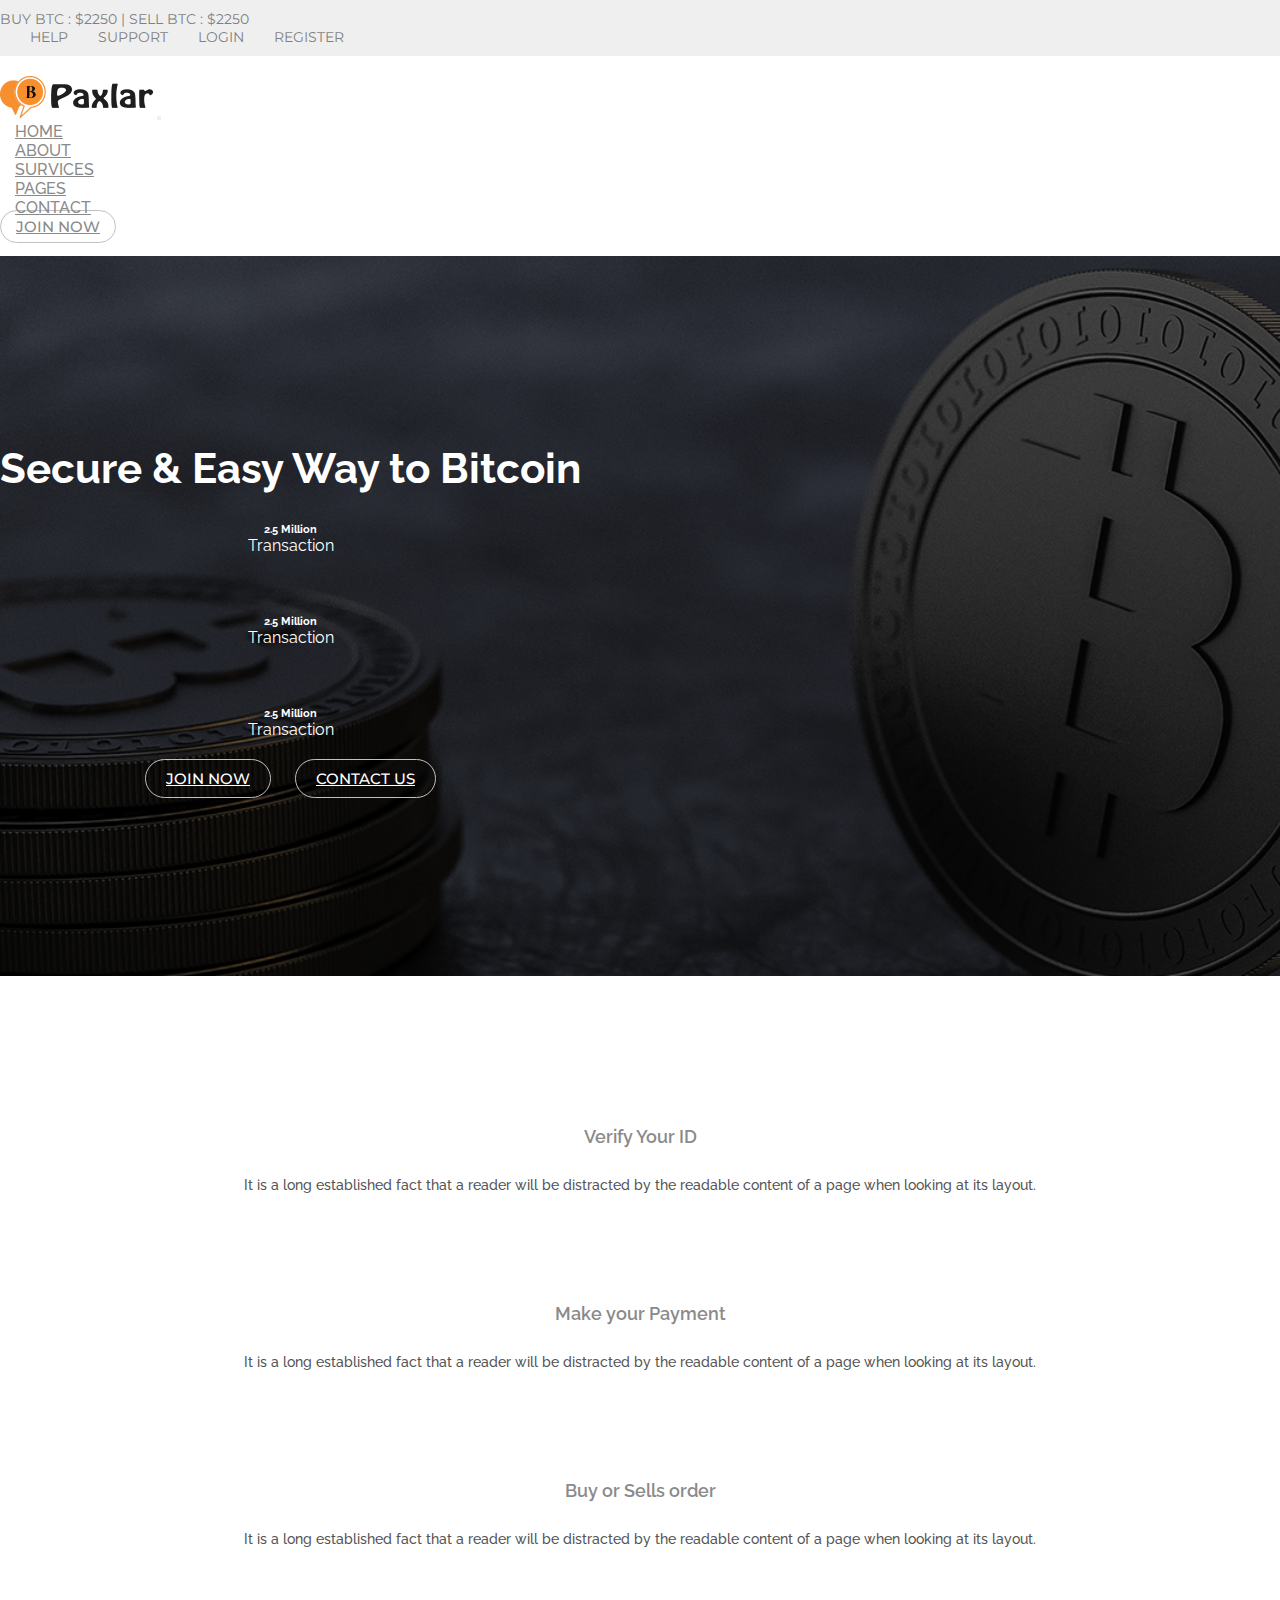
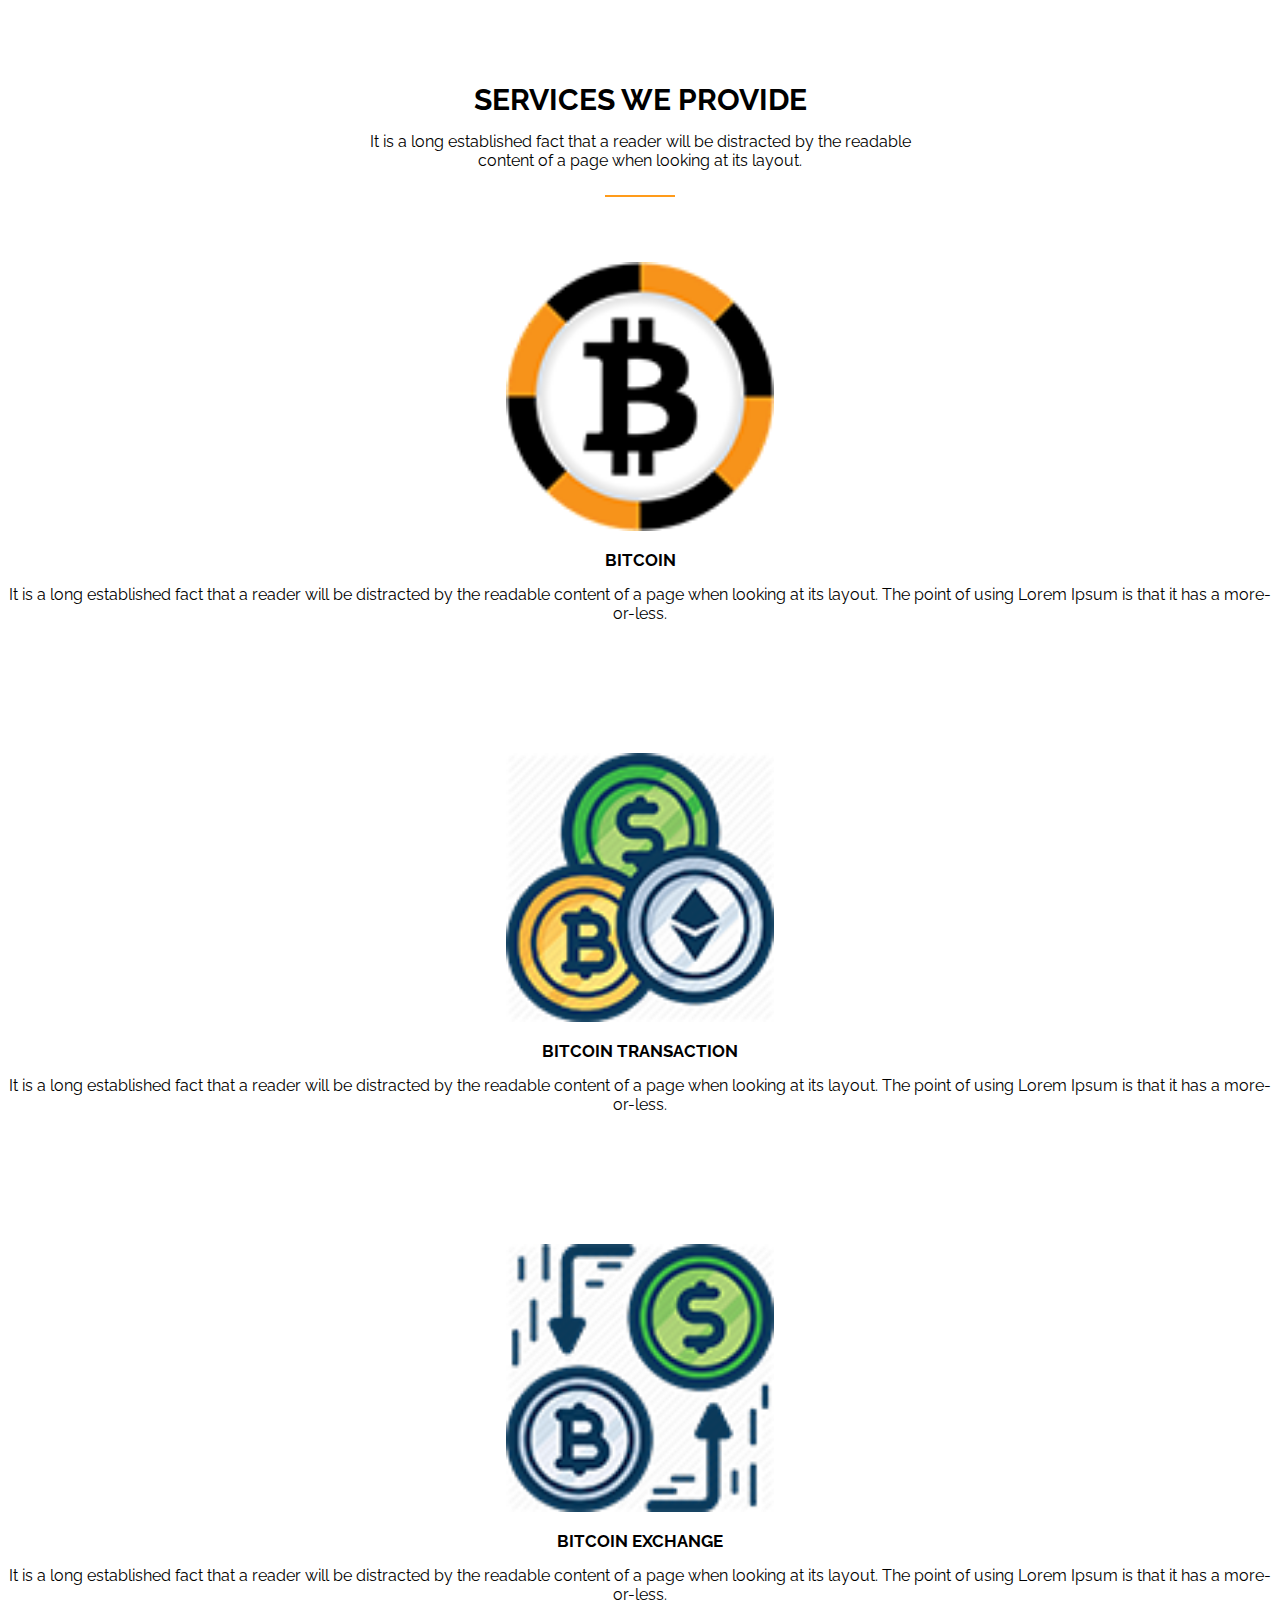
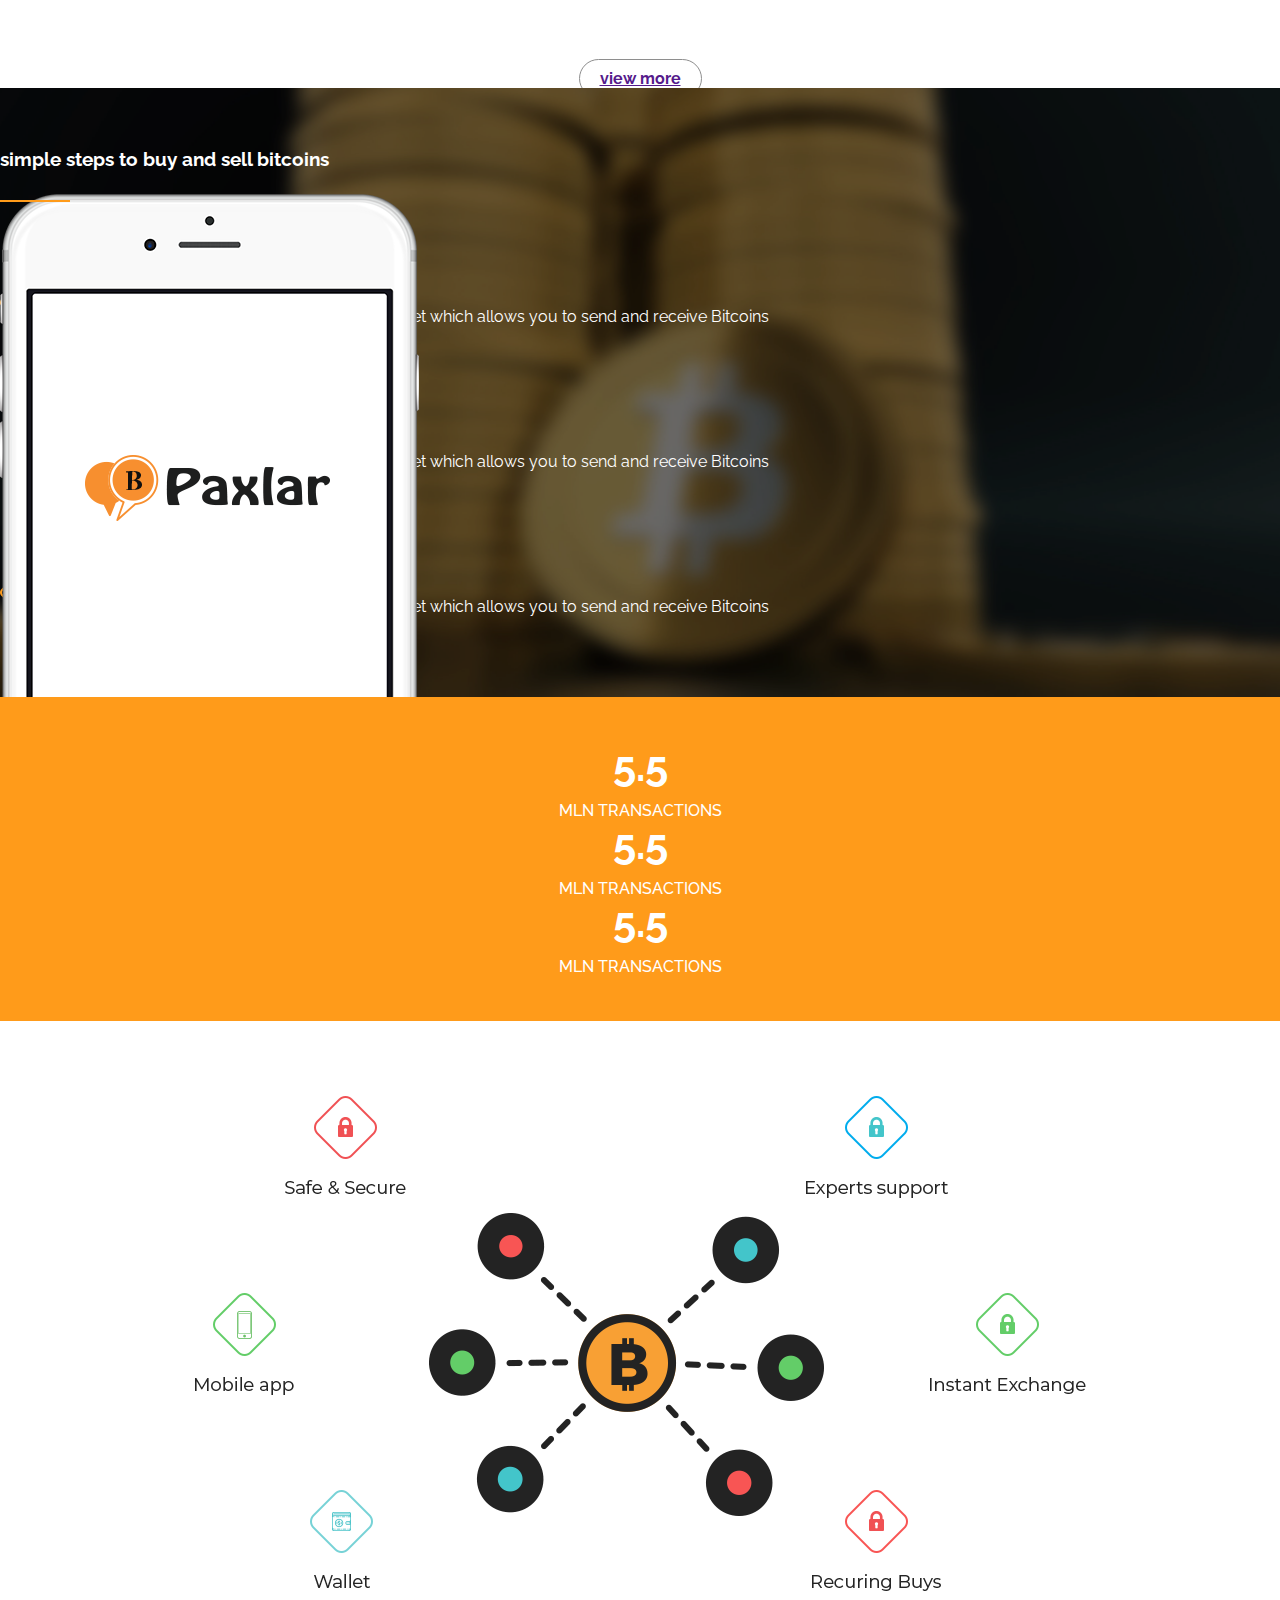
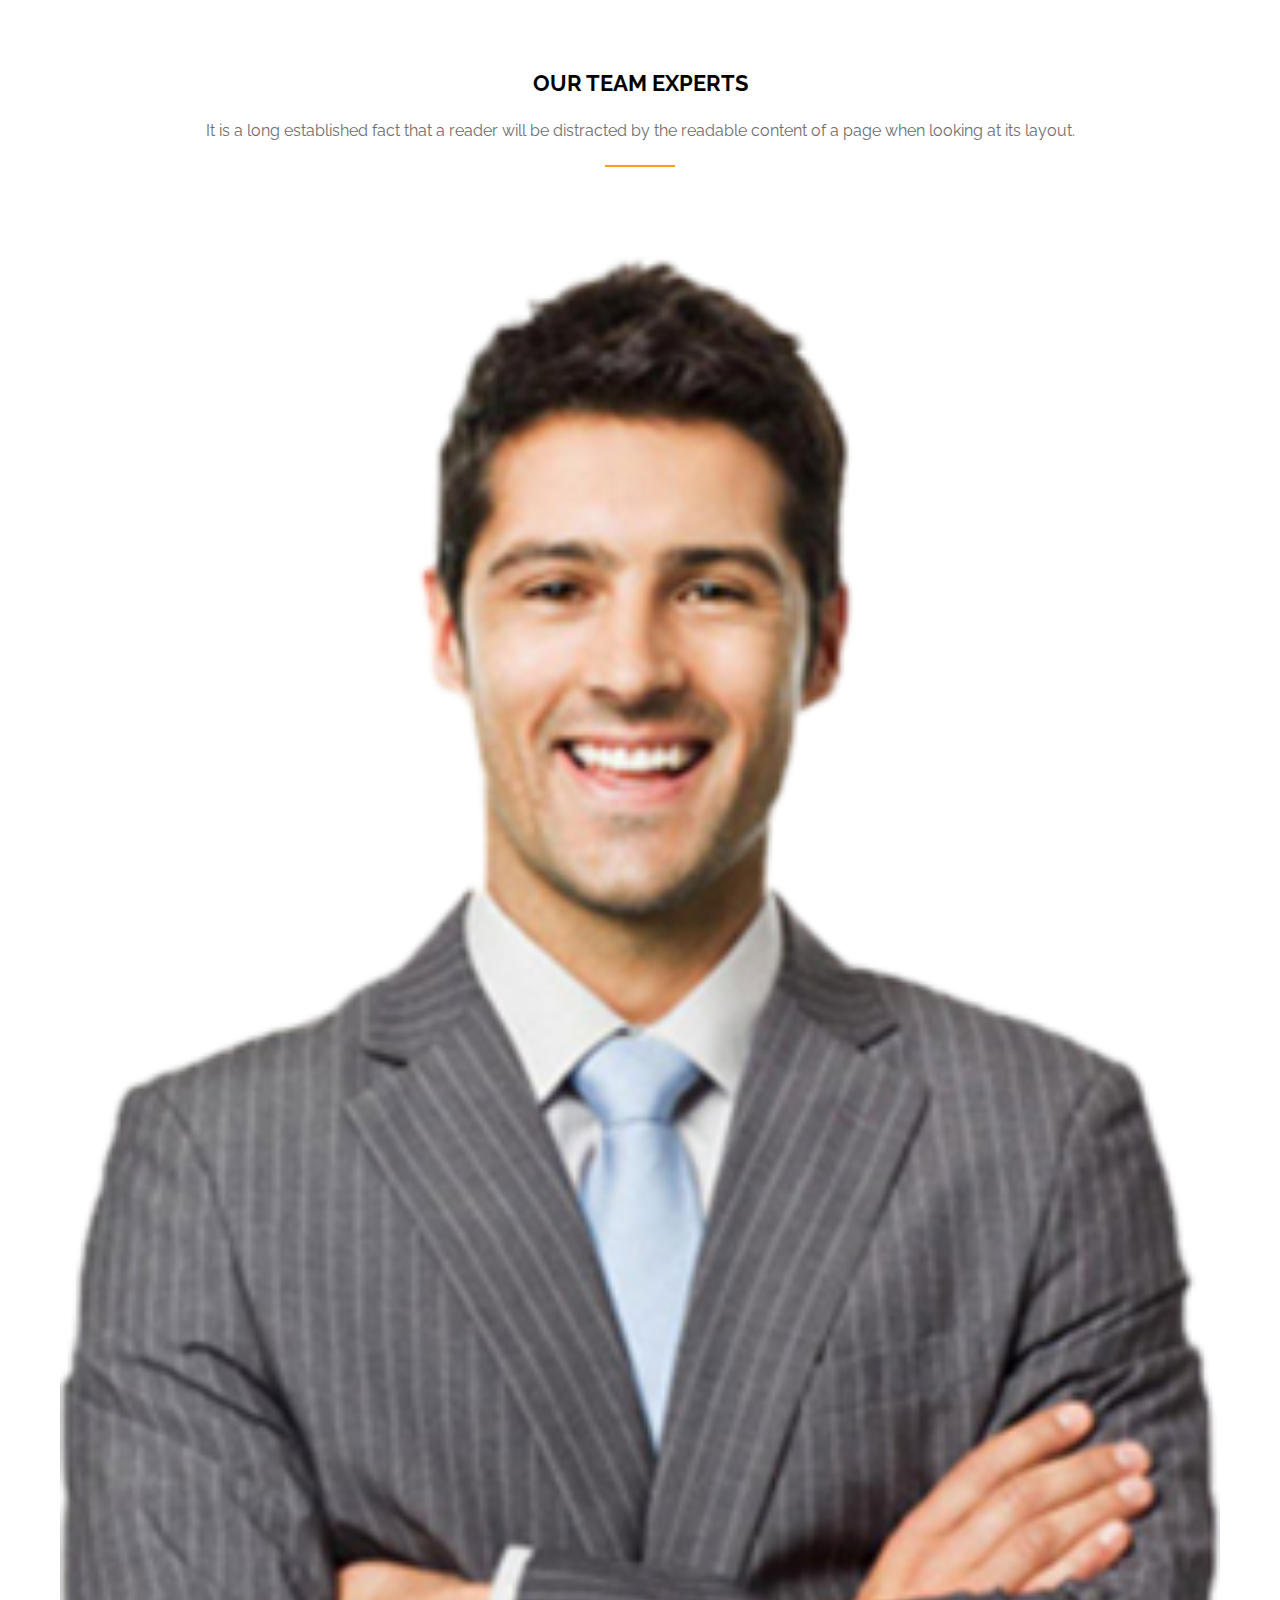
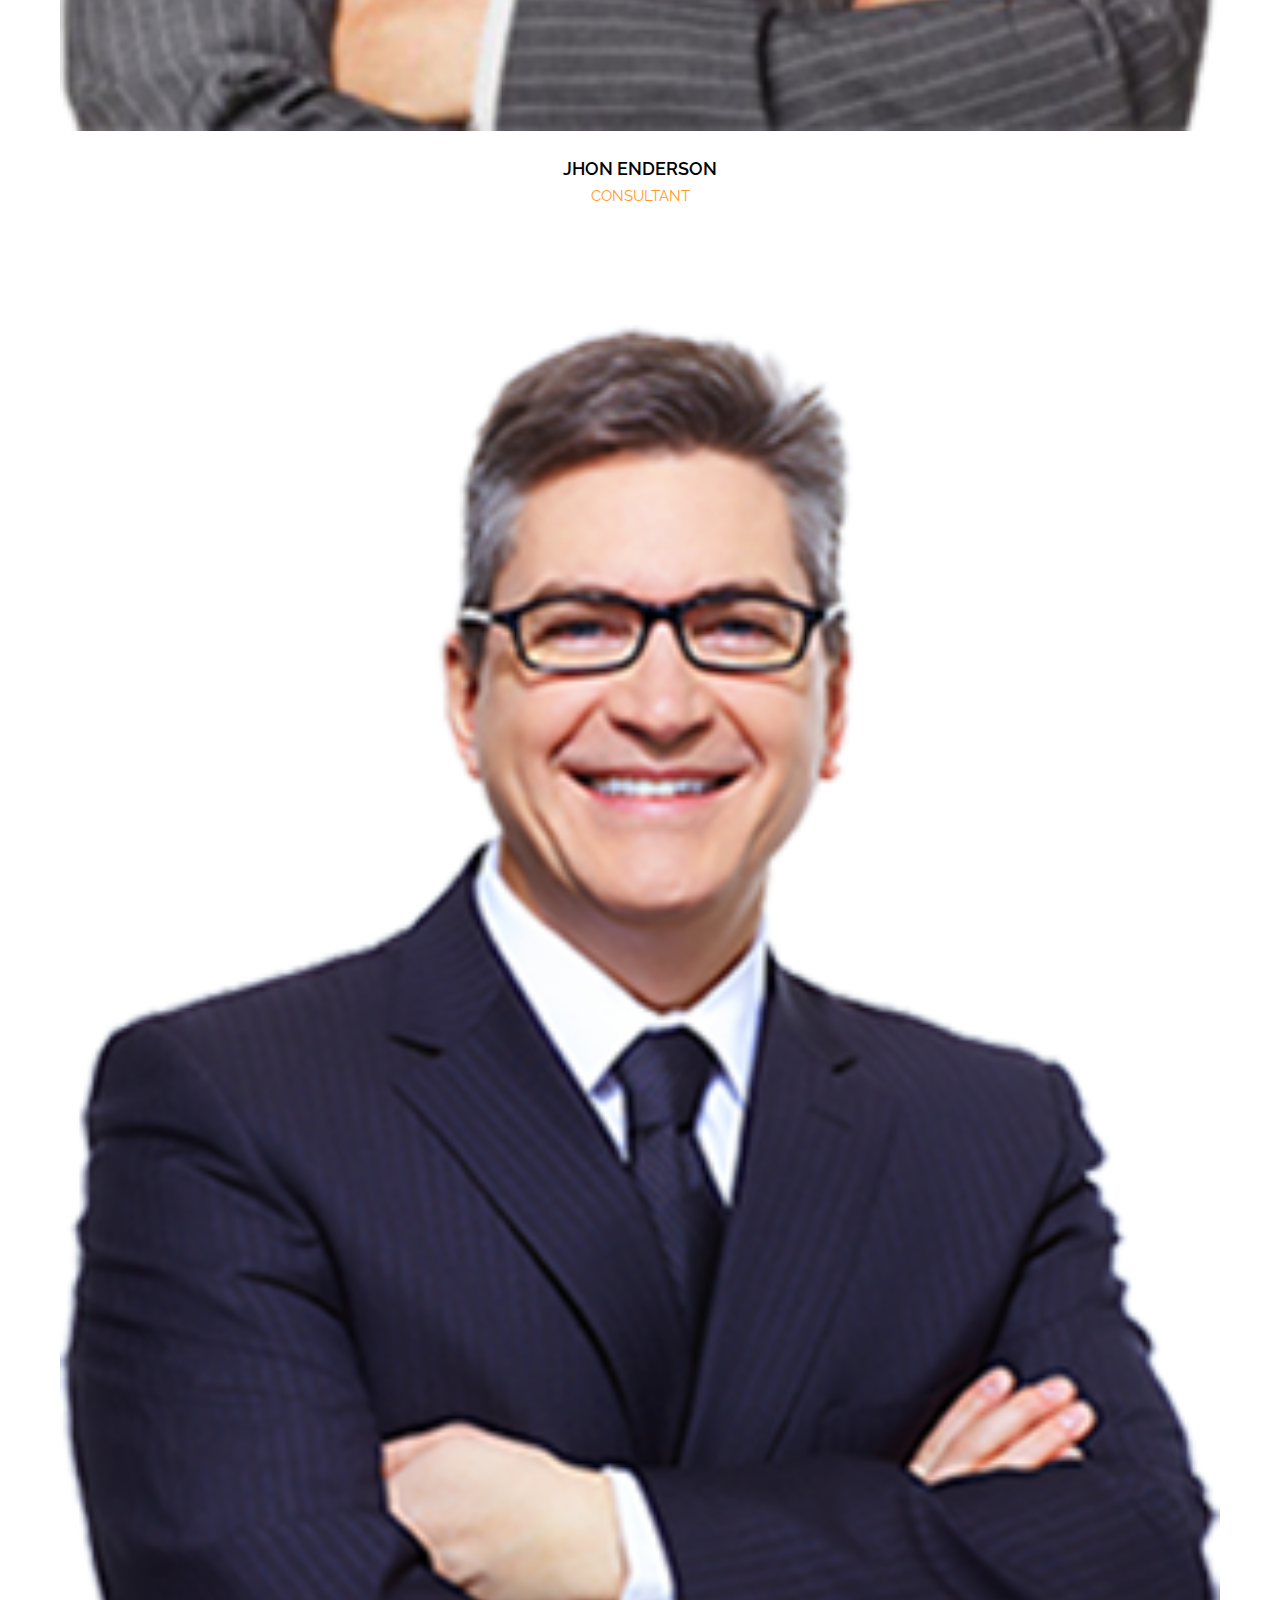
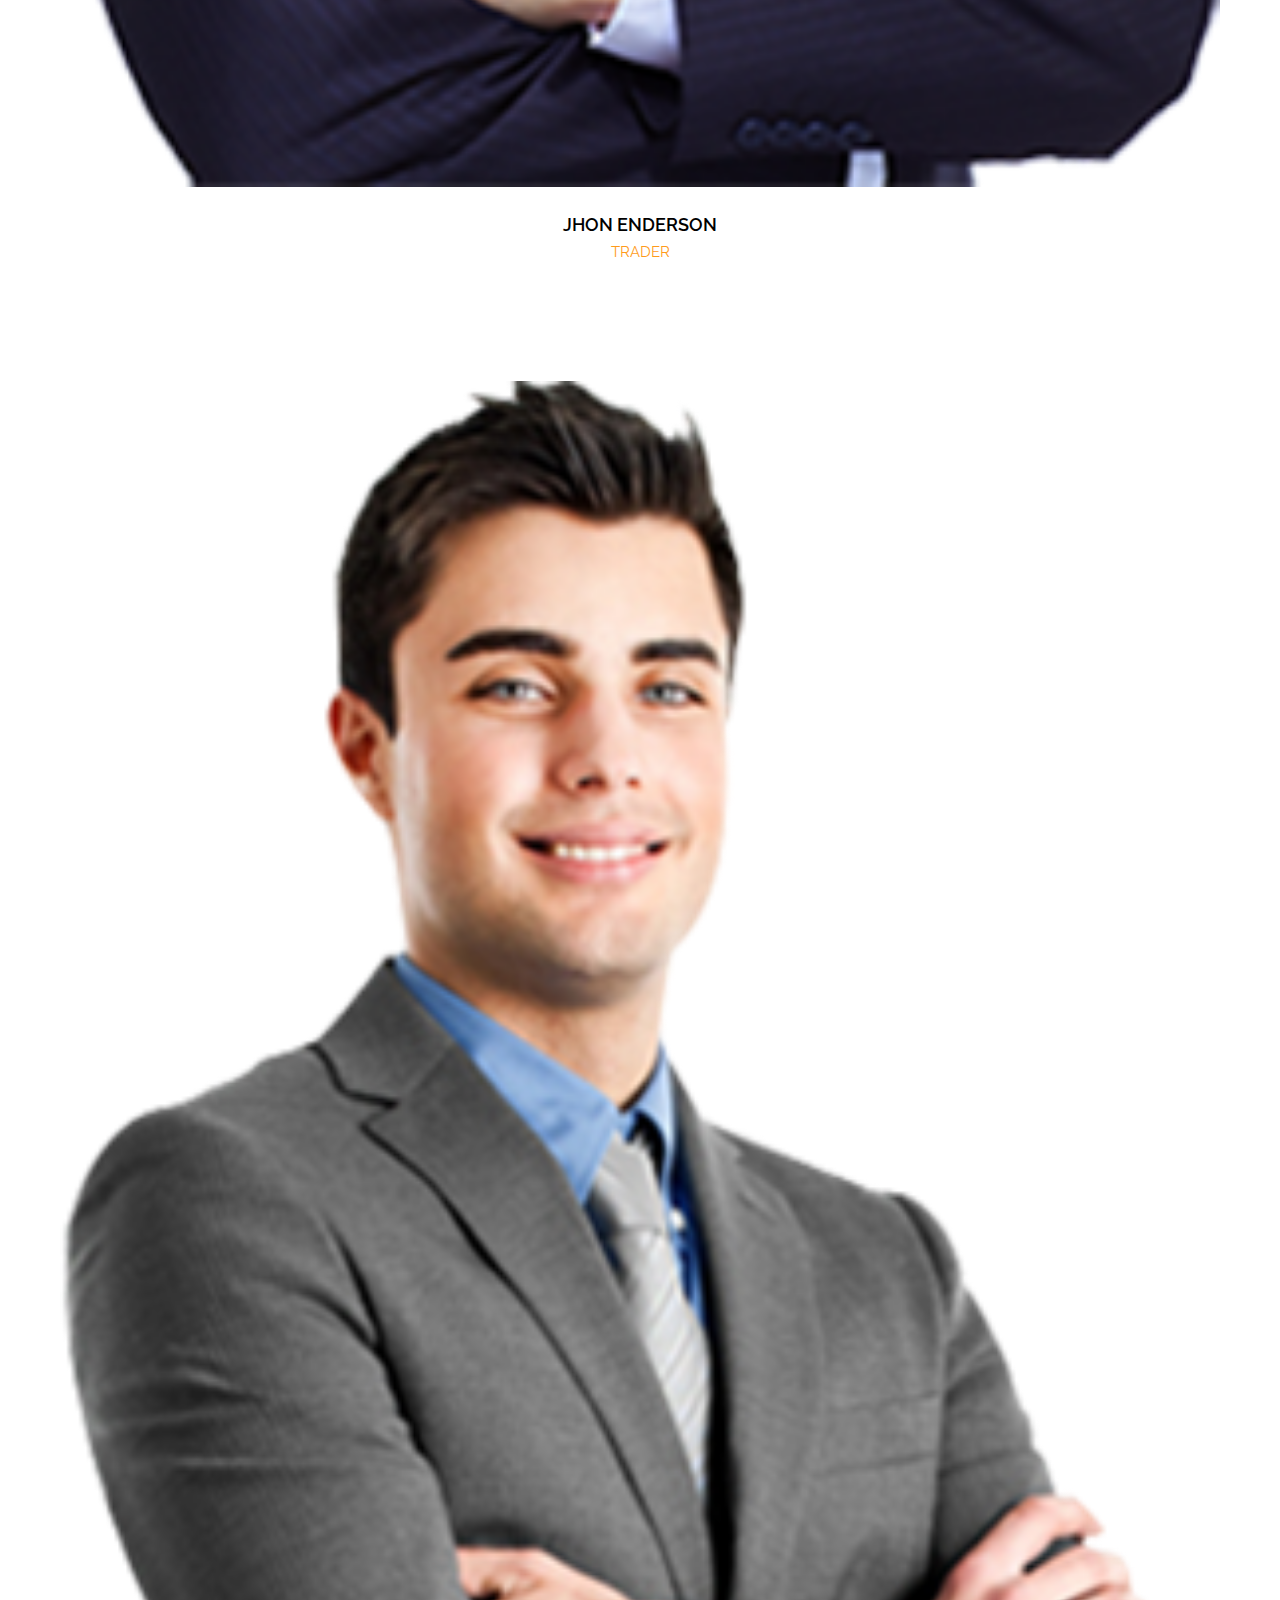
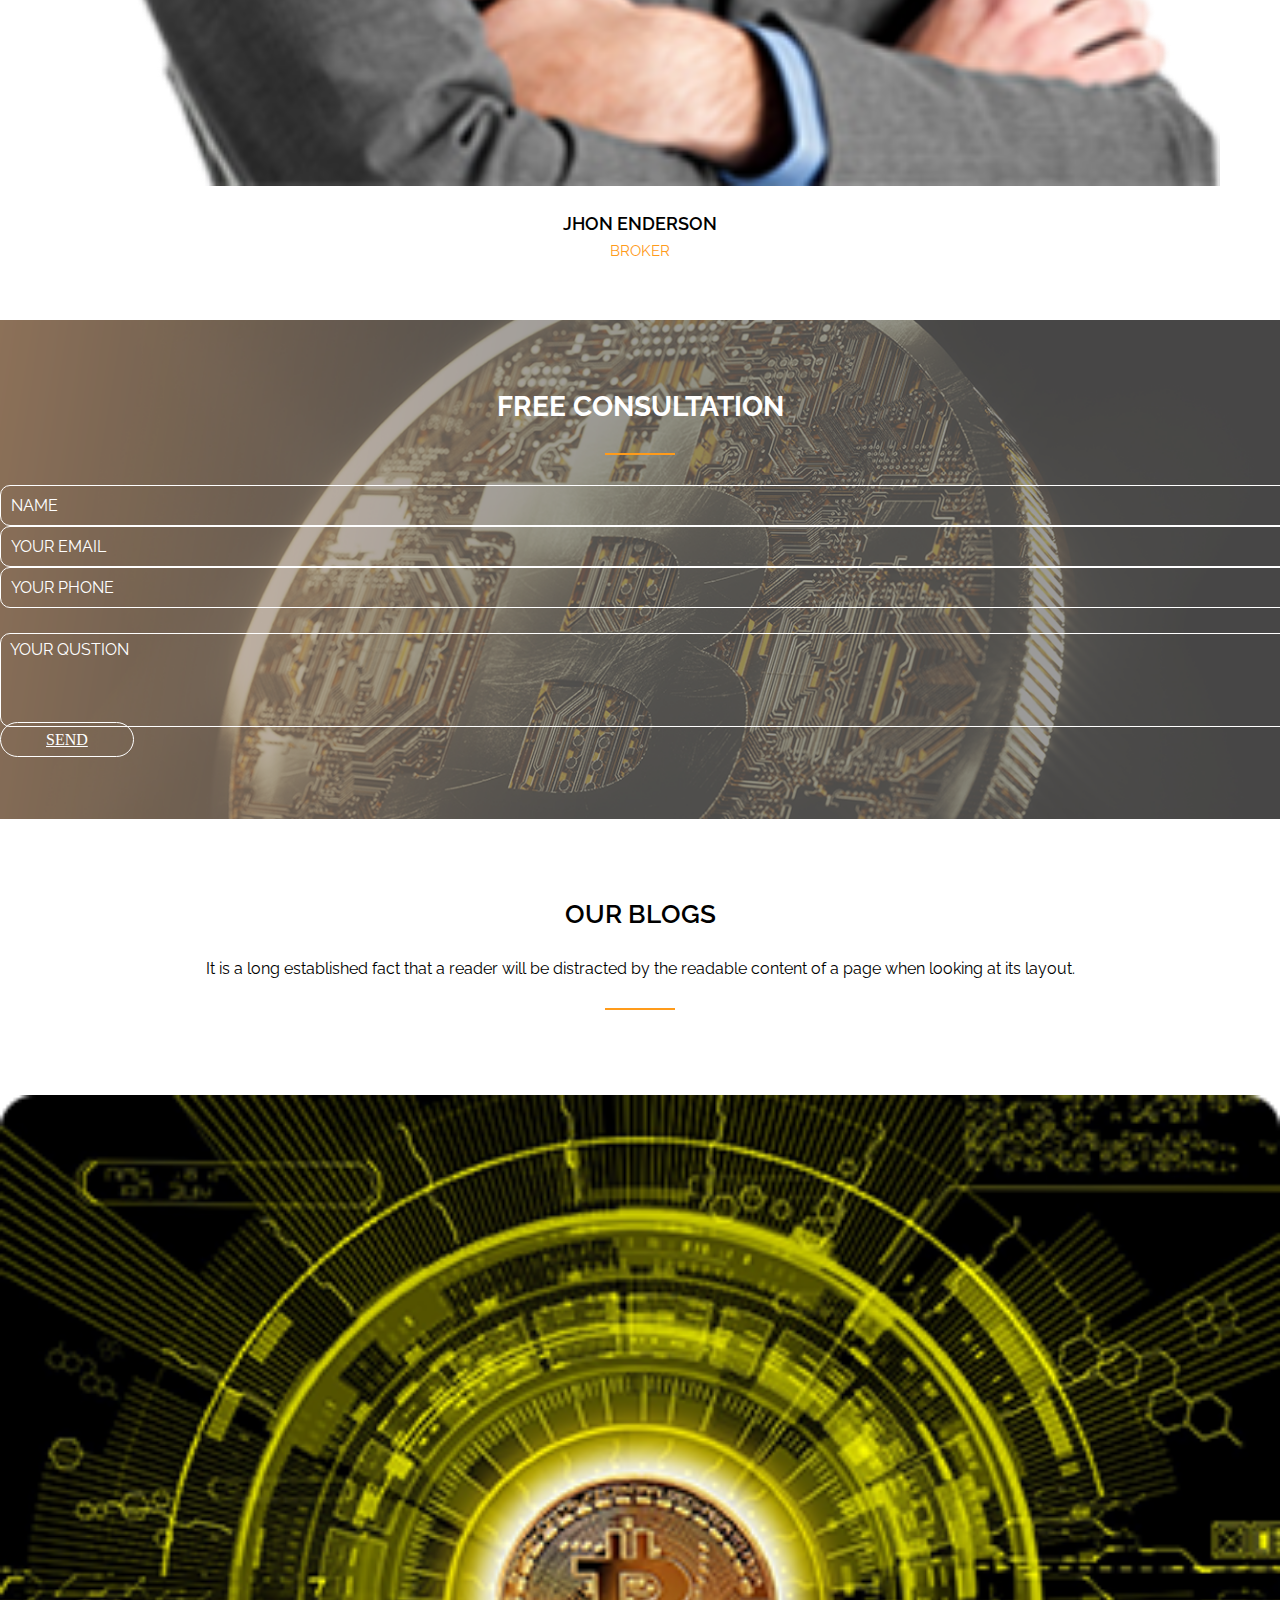
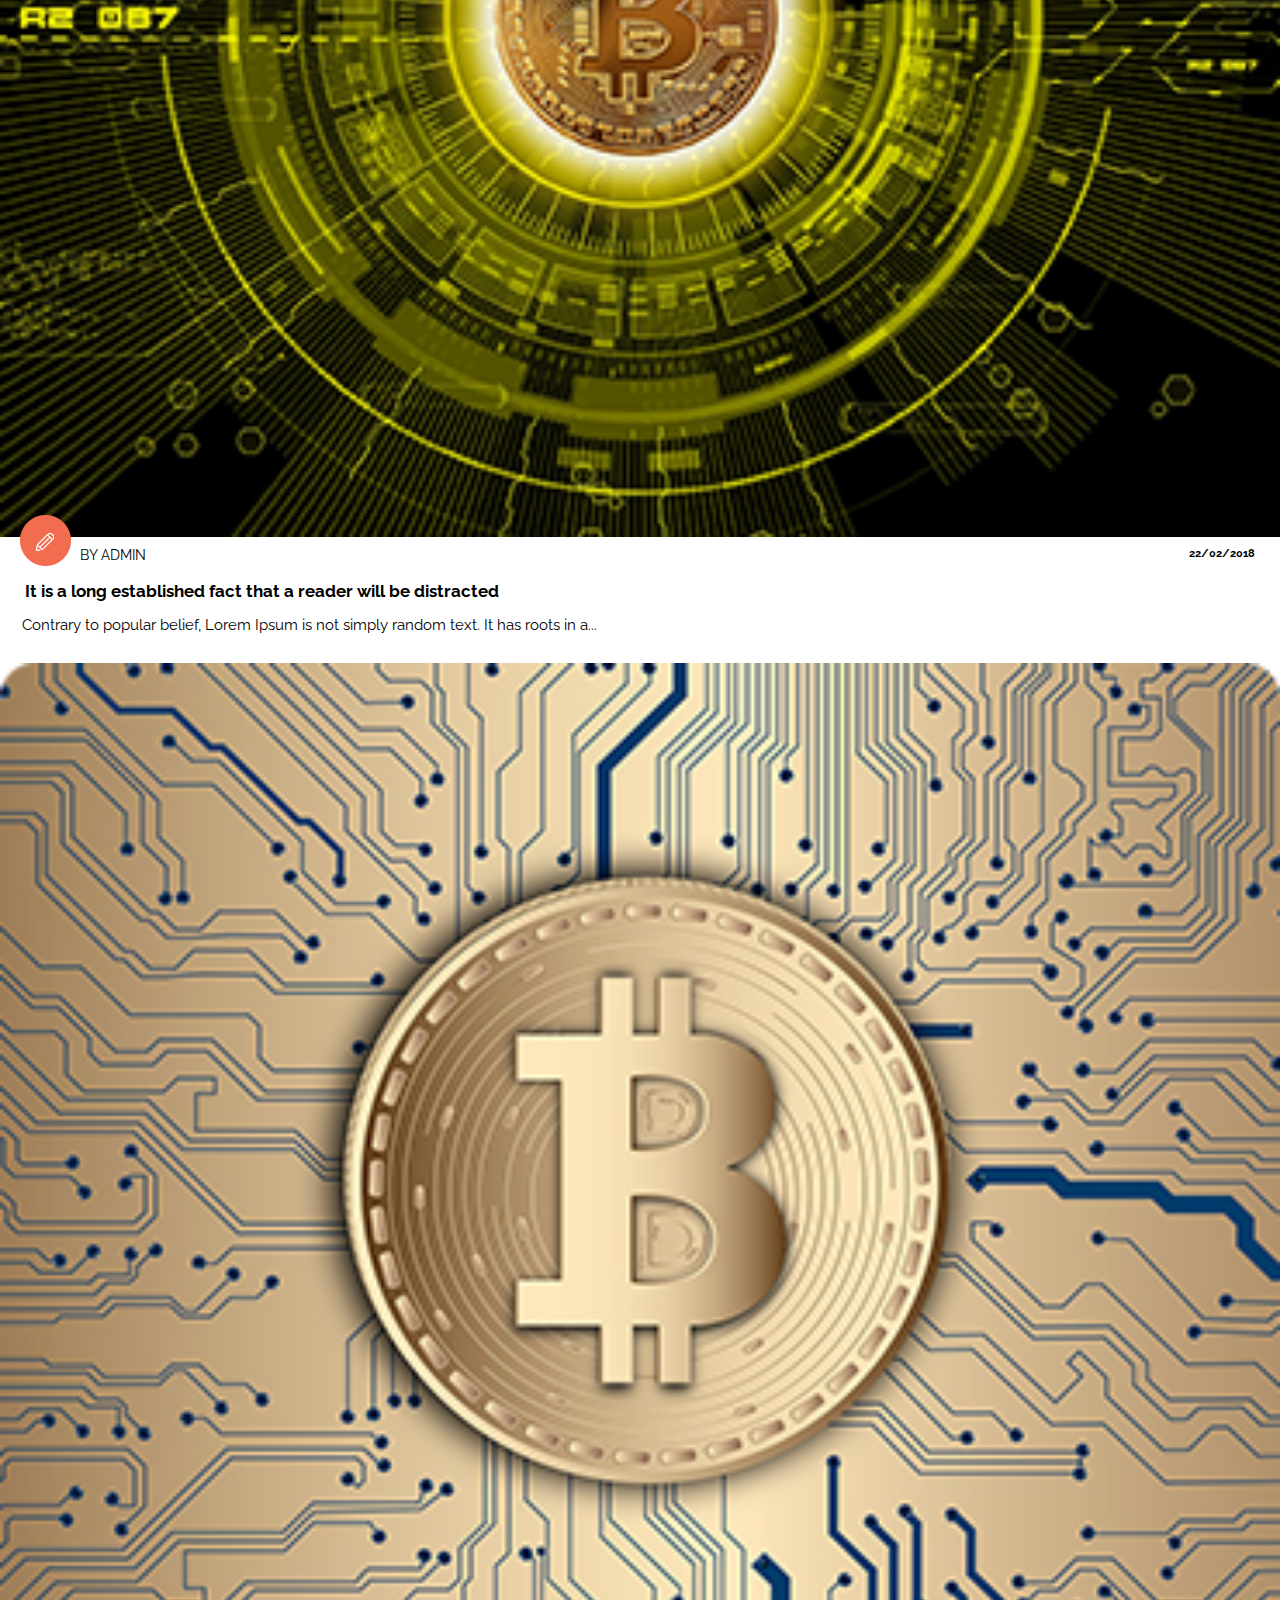
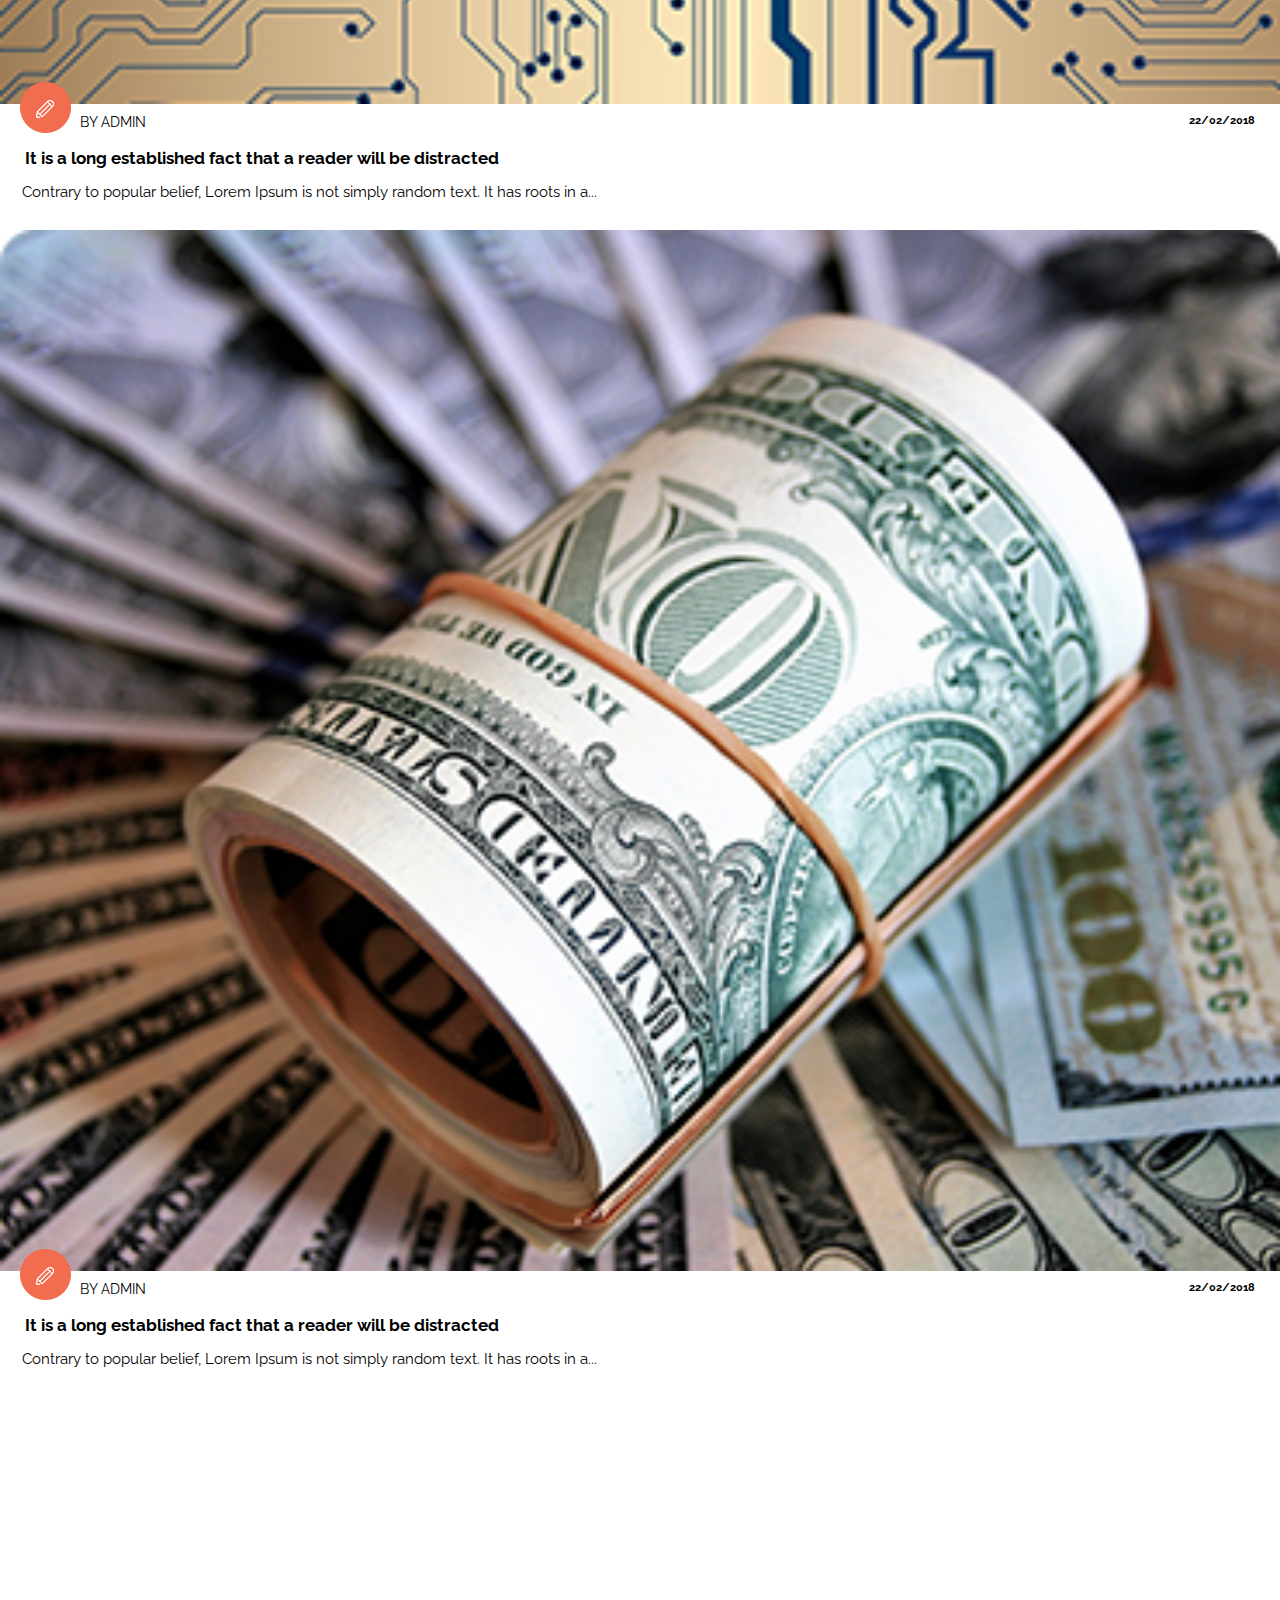
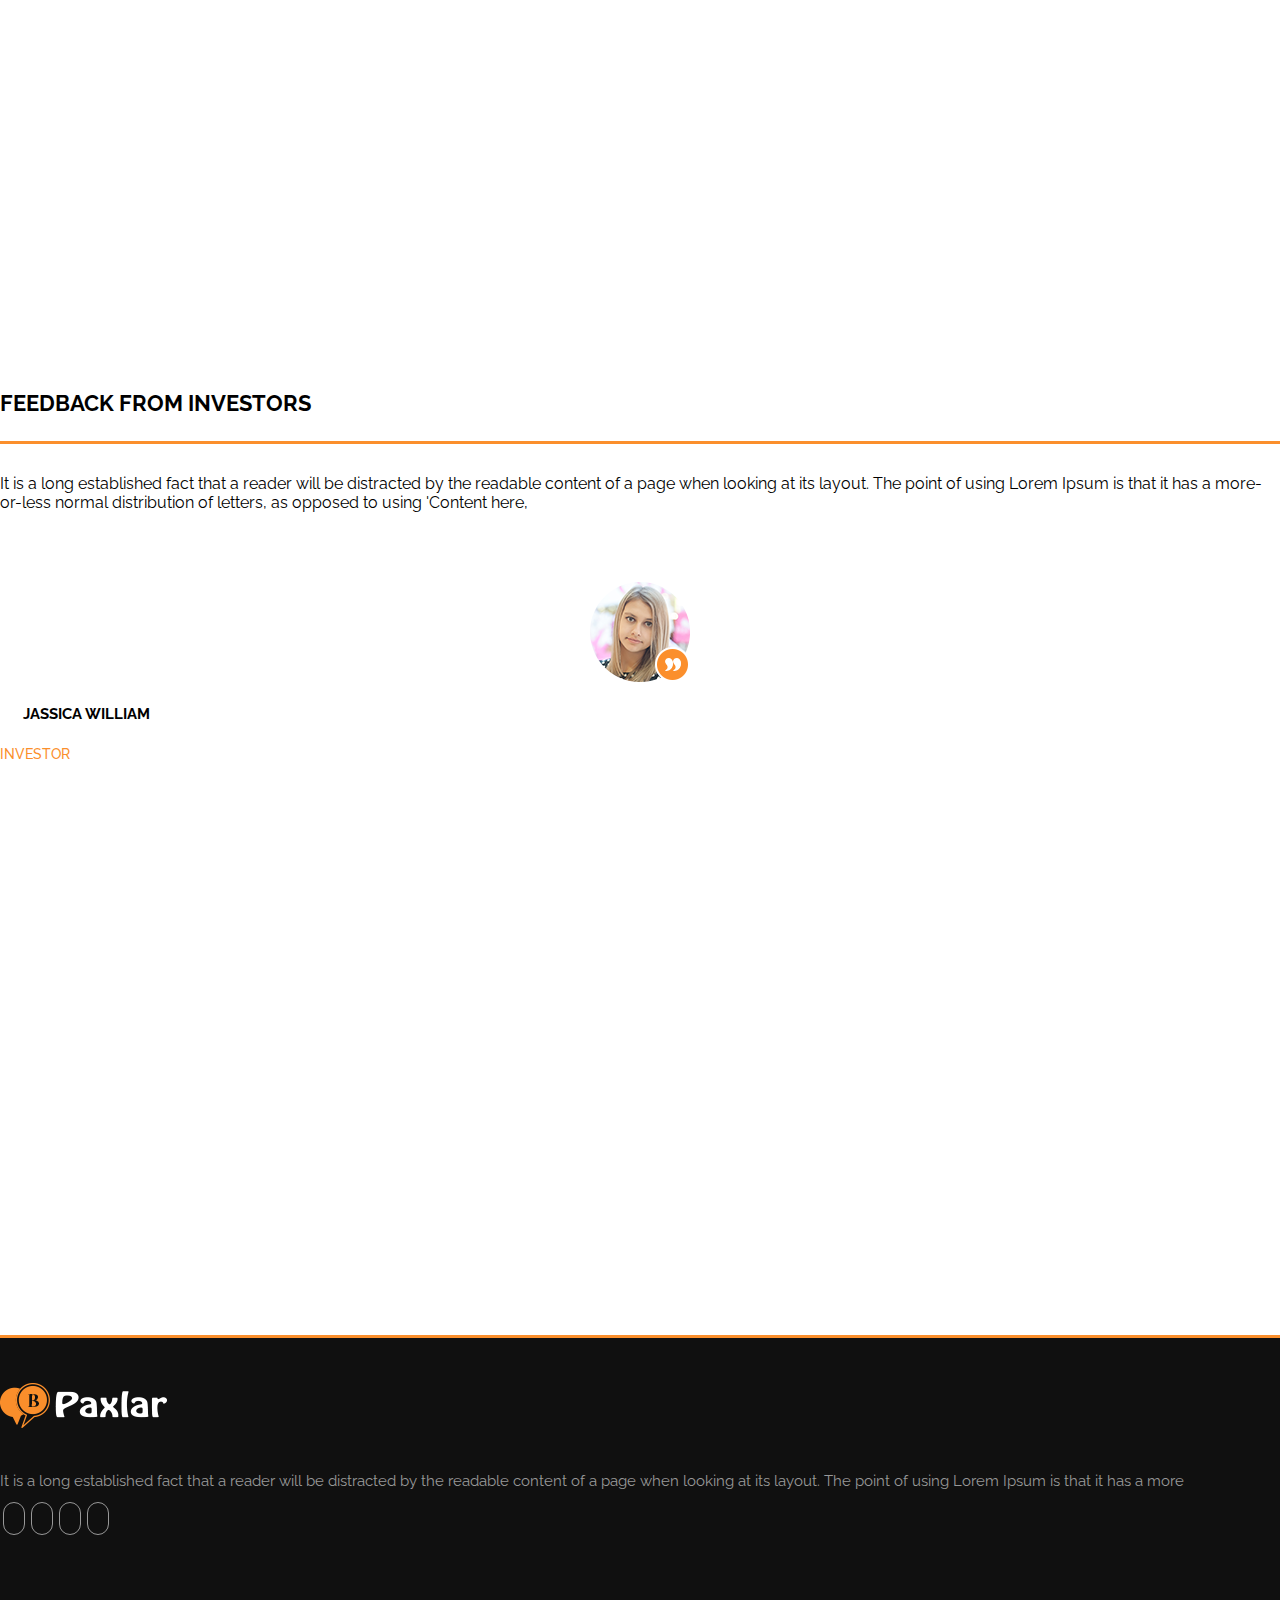
<file: index.html>
<!doctype html>
<html lang="en">
  <head>
    <meta charset="utf-8">
    <meta name="viewport" content="width=device-width, initial-scale=1">
    <title>Bit-COine</title>

    <!-- introduct_icon -->
    <link rel="icon" href="imgs/bit_coen.png">
     <!-- introduct_icon -->

    <!-- boots_traps -->
    <link href="https://cdn.jsdelivr.net/npm/bootstrap@5.3.2/dist/css/bootstrap.min.css" rel="stylesheet" integrity="sha384-T3c6CoIi6uLrA9TneNEoa7RxnatzjcDSCmG1MXxSR1GAsXEV/Dwwykc2MPK8M2HN" crossorigin="anonymous">
     <!-- boots_traps -->

     <!-- font_awosomr -->
     <link rel="stylesheet" href="https://cdnjs.cloudflare.com/ajax/libs/font-awesome/6.4.2/css/all.min.css" integrity="sha512-z3gLpd7yknf1YoNbCzqRKc4qyor8gaKU1qmn+CShxbuBusANI9QpRohGBreCFkKxLhei6S9CQXFEbbKuqLg0DA==" crossorigin="anonymous" referrerpolicy="no-referrer" />
     <!-- font_awosomr -->

     <!-- google_font -->
     <link rel="preconnect" href="https://fonts.googleapis.com">
     <link rel="preconnect" href="https://fonts.gstatic.com" crossorigin>
     <link href="https://fonts.googleapis.com/css2?family=Montserrat:ital,wght@0,100;0,200;0,300;0,400;0,500;0,600;0,700;0,800;0,900;1,100;1,200;1,300;1,400;1,500;1,600;1,700;1,800;  900&display=swap" rel="stylesheet">

     <link rel="preconnect" href="https://fonts.googleapis.com">
     <link rel="preconnect" href="https://fonts.gstatic.com" crossorigin>
     <link href="https://fonts.googleapis.com/css2?family=Raleway:ital,wght@0,100;0,200;0,300;0,400;0,500;0,600;0,700;0,800;0,900;1,100;1,200;1,300;1,400;1,500;1,600;1,700;1,800;1,900&display=swap" rel="stylesheet">
     <!-- google_font -->

     <!-- css_link -->
     <link rel="stylesheet" href="css/style.css">
     <link rel="stylesheet" href="css/main.css">
    <!-- css_link -->

  </head>
  <body>


<!-- top_dection -->
        <section class="buy_btc">
            <div class="container">
                  <div class="row">

                      <div class="col-md-6">
                          <div class="buy_flex">
                            <div class="buy_contant">
                                <p>BUY BTC : $2250 | SELL BTC : $2250</p>
                            </div>
                        </div>
                    </div>

                    <div class="col-md-6">
                        <div class="buy_ancoer">
                            <ul>
                                <li><a href="">help</a></li>
                                 <li><a href="">support</a></li>
                                 <li><a href="">login</a></li>
                                <li><a href="">register</a></li>
                            </ul>
                       </div>
                    </div>


                  </div>
            </div>
        </section>
<!-- top_dection -->


<!-- nav_contant -->
        <section class="nav_bar">
            <div class="container">
                 <div class="nav_item">
                    <nav class="navbar navbar-expand-lg ">
                        <div class="container-fluid">
                          <img class="img-fluid" src="imgs/logo.png " alt="">
                          <button class="navbar-toggler" type="button" data-bs-toggle="collapse" data-bs-target="#navbarSupportedContent" aria-controls="navbarSupportedContent" aria-expanded="false" aria-label="Toggle navigation">
                            <span class="navbar-toggler-icon"></span>
                          </button>
                          <div class="collapse navbar-collapse" id="navbarSupportedContent">
                            <ul class="navbar-nav ms-auto mb-2 mb-lg-0">
                              <li class="nav-item">
                                <a class="nav-link " href="#">HOME</a>
                              </li>
                              <li class="nav-item">
                                <a class="nav-link" href="#">ABOUT</a>
                              </li>
                              <li class="nav-item">
                                <a class="nav-link" href="#">SURVICES</a>
                              </li>
                              <li class="nav-item">
                                <a class="nav-link" href="#">PAGES</a>
                              </li>
                              <li class="nav-item">
                                <a class="nav-link" href="#">CONTACT</a>
                              </li>
                                </ul>
                              <div class="button_section">
                                <a class="btn btn_custom" href="">JOIN NOW</a>
                              </div>
                          </div>
                        </div>
                      </nav>
                 </div>
            </div>
        </section>
 <!-- nav_contant -->


 <!-- banner_section -->
        <section class="banner">
            <div class="container">
                <div class="row">
                    <div class="banner_wap">
                      <div class="col-md-8 m-auto">
                        <div class="banner_h1">
                          <h1>Secure & Easy Way to Bitcoin</h1>
                        </div>
                           <div class="banner_flex">
                            <div class="row">
                              <div class="col-md-8 m-auto">
                                <div class="row">
                                  <div class="col-md-4">
                                    <div class="banner_item">
                                      <h6>2.5 Million</h6>
                                      <p>Transaction</p>
                                    </div>
                               </div>
                                 <div class="col-md-4">
                                    <div class="banner_item">
                                      <h6>2.5 Million</h6>
                                      <p>Transaction</p>
                                    </div>
                               </div>
                                 <div class="col-md-4">
                                    <div class="banner_item">
                                      <h6>2.5 Million</h6>
                                      <p>Transaction</p>
                                    </div>
                               </div>
                                </div>
                              </div>
                              
                           </div>
                           </div>
                           <div class="button_section_2">
                            <a class="btn btn_customs" href="">JOIN NOW</a>
                            <a class="btn btn_customs" href="">CONTACT US</a>
                          </div>
                      </div>
                      </div>
                    </div>
                </div>
            </div>
        </section>
 <!-- banner_section -->


 <!-- overlay_section -->
        <section class="overlay">
              <div class="container">
                  <div class="row">
                      <div class="col-md-4">
                          <div class="overlay_contant">
                             <div class="card cad2">
                              <i class="fa-regular fa-user"></i>
                              <h5>Verify Your ID</h5>
                              <p>It is a long established fact that a reader will be distracted by the readable content of a page when looking at its layout.</p>
                             </div>
                          </div>
                      </div>
                      <div class="col-md-4">
                          <div class="overlay_contant">
                             <div class="card cad2">
                              <i class="fa-solid fa-hand-holding-dollar"></i>
                              <h5>Make your Payment</h5>
                              <p>It is a long established fact that a reader will be distracted by the readable content of a page when looking at its layout.</p>
                             </div>
                          </div>
                      </div>
                      <div class="col-md-4">
                          <div class="overlay_contant">
                             <div class="card cad2">
                              <i class="fa-solid fa-sack-dollar"></i>
                              <h5>Buy or Sells order</h5>
                              <p>It is a long established fact that a reader will be distracted by the readable content of a page when looking at its layout.</p>
                             </div>
                          </div>
                      </div>
                      
                  </div>
              </div>
        </section>
 <!-- overlay_section -->




 <!-- service_section -->
        <section class="service">
            <div class="container">
               <div class="row">
                   <div class="col-md-12">
                      <div class="container_service">
                           <h3>services we provide</h3>
                           <p>It is a long established fact that a reader will be distracted by the readable <br> content of a page when looking at its layout.</p>
                           <span></span>
                      </div>
                   </div>
               </div>
               <div class="row">
                  <div class="col-md-4">
                      <div class="bit_coiner_section">
                         <img src="imgs/service_1.png" alt="">
                         <h6>Bitcoin</h6>
                         <p>It is a long established fact that a reader will be distracted by the readable content of a page when looking at its layout. The point of using Lorem Ipsum is that it has a more-or-less.</p>
                      </div>
                  </div>
                  <div class="col-md-4">
                      <div class="bit_coiner_section">
                         <img src="imgs/service_2.png" alt="">
                         <h6>Bitcoin Transaction</h6>
                         <p>It is a long established fact that a reader will be distracted by the readable content of a page when looking at its layout. The point of using Lorem Ipsum is that it has a more-or-less.</p>
                      </div>
                  </div>
                  <div class="col-md-4">
                      <div class="bit_coiner_section">
                         <img src="imgs/service_3.png" alt="">
                         <h6>Bitcoin Exchange</h6>
                         <p>It is a long established fact that a reader will be distracted by the readable content of a page when looking at its layout. The point of using Lorem Ipsum is that it has a more-or-less.</p>
                      </div>
                  </div>
               </div>
                 <div class="row">
                     <div class="col-md-12">
                        <div class="view_button">
                          <a class="btn btn_view" href="">view more</a>
                        </div>
                     </div>
                 </div>
            </div>
        </section>
 <!-- service_section -->




 <!-- banner_2_section -->
          <section class="banner_2">
              <div class="container">
                  <div class="row">
                      <div class="col-md-6">
                          <div class="banner_2_img">
                              <img class="img-fluid" src="imgs/imgs_phone.png" alt="">
                          </div>
                      </div>
                      <div class="col-md-6">
                          <div class="banner_2_contant">
                              <h3>simple steps to buy and sell bitcoins</h3>
                              <span></span>
                                <div class="rotat_contants">
                                     <div class="box">
                                       <img src="imgs/rotat_icon.png" alt="">
                                     </div>
                                   <div class="rotat_contant">
                                    <h6>Download a Wallet</h6>
                                    <p>Download an app or program Bitcoin Wallet which allows you to send and receive Bitcoins</p>
                                   </div>
                                </div>
                                <div class="rotat_contants">
                                     <div class="box">
                                       <img src="imgs/rotat_icon.png" alt="">
                                     </div>
                                   <div class="rotat_contant">
                                    <h6>Download a Wallet</h6>
                                    <p>Download an app or program Bitcoin Wallet which allows you to send and receive Bitcoins</p>
                                   </div>
                                </div>
                                <div class="rotat_contants">
                                     <div class="box">
                                       <img src="imgs/rotat_icon.png" alt="">
                                     </div>
                                   <div class="rotat_contant">
                                    <h6>Download a Wallet</h6>
                                    <p>Download an app or program Bitcoin Wallet which allows you to send and receive Bitcoins</p>
                                   </div>
                                </div>
                          </div>
                      </div>
                  </div>
              </div>

          </section>
 <!-- banner_2_section -->






 <!-- mln_section -->
            <section class="mln">
                  <div class="container">
                     <div class="row">
                         <div class="col-md-4">
                             <div class="mln_contant">
                                <h1>5.5</h1>
                                <p>mln transactions</p>
                             </div> 
                         </div>
                         <div class="col-md-4">
                             <div class="mln_contant">
                                <h1>5.5</h1>
                                <p>mln transactions</p>
                             </div> 
                         </div>
                         <div class="col-md-4">
                             <div class="mln_contant">
                                <h1>5.5</h1>
                                <p>mln transactions</p>
                             </div> 
                         </div>
                     </div>
                  </div>
            </section>
 <!-- mln_section -->




 <!-- spain_section -->
              <section class="spain_section">
                  <div class="container">
                      <div class="row">
                          <div class="col-md-12">
                              <div class="img_spain text-center">
                                  <img src="imgs/corki.png" class="img-fluid" alt="">
                              </div>
                          </div>
                      </div>
                  </div>
              </section>
 <!-- spain_section -->




<!-- team_section -->
            <section class="team">
                <div class="container">
                    <div class="row">
                        <div class="col-md-5 m-auto">
                            <div class="team_contant">
                               <h3>our team experts</h3>
                               <p>It is a long established fact that a reader will be distracted by the readable 
                                content of a page when looking at its layout.</p>
                                <span></span>
                            </div>
                        </div>
                    </div>
                    <div class="row">
                        <div class="col-md-4">
                            <div class="team_img">
                               <img src="imgs/person1.png" alt="">
                               <h5>Jhon Enderson</h5>
                               <p>consultant</p>
                            </div>
                        </div>
                        <div class="col-md-4">
                            <div class="team_img">
                               <img src="imgs/person2.png" alt="">
                               <h5>Jhon Enderson</h5>
                               <p>trader</p>
                            </div>
                        </div>
                        <div class="col-md-4">
                            <div class="team_img">
                               <img src="imgs/person3.png" alt="">
                               <h5>Jhon Enderson</h5>
                               <p>broker</p>
                            </div>
                        </div>
                    </div>
                </div>
            </section>
<!-- team_section -->




<!-- from_section -->
        <section class="from">
              <div class="container">
                  <div class="row">
                      <div class="col-md-12">
                          <div class="trre_stol">
                            <h1>free consultation</h1>
                            <span></span>
                          </div>
                      </div>
                  </div>
                  <div class="row">
                      <div class="col-md-4">
                          <div class="from_name">
                            <input type="text" placeholder="NAME">
                          </div>
                      </div>
                      <div class="col-md-4">
                          <div class="from_name">
                            <input type="email" placeholder="YOUR EMAIL">
                          </div>
                      </div>
                      <div class="col-md-4">
                          <div class="from_name">
                            <input type="text" placeholder="YOUR PHONE">
                          </div>
                      </div>
                  </div>
                  <div class="row">
                      <div class="col-md-12">
                         <div class="from_textareya">
                          <textarea name="" id="" cols="30" rows="5" placeholder="YOUR QUSTION"></textarea>
                         </div>
                      </div>
                  </div>
                  <div class="row">
                      <div class="col-md-12 text-center">
                          <a class="btn ancor_from" href="">send</a>
                      </div>
                  </div>
              </div>
        </section>
<!-- from_section -->





<!-- our_blog -->
        <section class="our_blog">
            <div class="container">
                <div class="row">
                    <div class="col-md-5 m-auto">
                        <div class="blog_contant">
                          <h3>our blogs</h3>
                          <p>It is a long established fact that a reader will be distracted by the readable 
                            content of a page when looking at its layout.</p>
                            <span></span>
                        </div>
                    </div>
                </div>
                <div class="row">
                  <div class="col-md-4">
                      <div class="card car4">
                          <div class="friast_card">
                              <img src="imgs/Paxlar.png" class="friast_card_big" alt="">
                              <img src="imgs/pc-ic-1.png" class="friast_card_sm" alt="">
                          </div>
                          <div class="display_flex_div">
                            <p>BY ADMIN</p>
                            <h6>22/02/2018</h6>
                          </div>
                             <div class="friest_cads">
                              <h5>It is a long established fact that a reader 
                                will be distracted</h5>
                                <p>Contrary to popular belief, Lorem Ipsum is not 
                                  simply random text. It has roots in a...</p>
                             </div>
                      </div>
                  </div>
                  <div class="col-md-4">
                      <div class="card car4">
                          <div class="friast_card">
                              <img src="imgs/box2.png" class="friast_card_big" alt="">
                              <img src="imgs/pc-ic-1.png" class="friast_card_sm" alt="">
                          </div>
                          <div class="display_flex_div">
                            <p>BY ADMIN</p>
                            <h6>22/02/2018</h6>
                          </div>
                             <div class="friest_cads">
                              <h5>It is a long established fact that a reader 
                                will be distracted</h5>
                                <p>Contrary to popular belief, Lorem Ipsum is not 
                                  simply random text. It has roots in a...</p>
                             </div>
                      </div>
                  </div>
                  <div class="col-md-4">
                      <div class="card car4">
                          <div class="friast_card">
                              <img src="imgs/box3.png" class="friast_card_big" alt="">
                              <img src="imgs/pc-ic-1.png" class="friast_card_sm" alt="">
                          </div>
                          <div class="display_flex_div">
                            <p>BY ADMIN</p>
                            <h6>22/02/2018</h6>
                          </div>
                             <div class="friest_cads">
                              <h5>It is a long established fact that a reader 
                                will be distracted</h5>
                                <p>Contrary to popular belief, Lorem Ipsum is not 
                                  simply random text. It has roots in a...</p>
                             </div>
                      </div>
                  </div>
              </div>
            </div>
          
        </section>
<!-- our_blog -->




<!-- frrd_back -->
        <section class="fredback">
              <div class="container">
                  <div class="row">
                    <div class="col-md-2">
                          <div class="arrow_section">
                            <i class="fa-solid fa-arrow-left-long"></i>
                          </div>
                    </div>
                      <div class="col-md-8 m-auto text-center">
                          <div class="frrdback_contant">
                             <h3>feedback from investors</h3>
                             <span></span>
                             <p>It is a long established fact that a reader will be distracted by the readable content of a page 
                              when looking at its layout. The point of using Lorem Ipsum is that it has a more-or-less 
                              normal distribution of letters, as opposed to using 'Content here,</p>
                              <div class="grial_pic">
                                 <img class="grial_pic_bigs" src="imgs/grial.pic" alt="">
                                 <img class="grial_pic_small" src="imgs/grial_cotesion.png" alt="">
                              </div>
                              <h5>Jassica William</h5>
                              <h6>INVESTOR</h6>
                          </div>
                      </div>
                      <div class="col-md-2 ">
                        <div class="arrow_sections ">
                          <i class="fa-solid fa-arrow-right-long"></i>
                        </div>
                       
                      </div>
                  </div>
              </div>
              <span></span>
        </section>
<!-- frrd_back -->




<!-- fotter_section -->
<footer>
    <div class="container">
        <div class="row">
            <div class="col-md-3">
                <div class="paxlar_img">
                    <img src="imgs/fotter_logo.png" alt="">
                    <p>It is a long established fact that a reader will be distracted by the readable content of a page when looking at its layout. The point of using Lorem Ipsum is that it has a more</p>
                    <div class="fotter_icons">
                      <i class="fa-brands fa-facebook-f"></i>
                      <i class="fa-brands fa-twitter"></i>
                      <i class="fa-brands fa-google-plus-g"></i>
                      <i class="fa-brands fa-instagram"></i>
                    </div>
                </div>
            </div>

            <div class="col-md-3">
                <div class="Contact_us">
                    <h4>Contact us</h4>
                    <span></span>
                    <div class="location">
                      <i class="fa-solid fa-location-dot"></i>
                     <div class="tow_collams">
                      <h6>824 Bel Meadow Drive</h6>
                       <p> California, USA.</p>
                     </div>
                    </div>
                    <div class="call_section">
                      <i class="fa-solid fa-phone"></i>
                        <div class="three_collam">
                          <h6>(+91) 999 999 9999</h6>
                          <p> (+91) 888 888 8888</p>
                        </div>
                    </div>
                    <div class="glob_section">
                      <i class="fa-solid fa-globe"></i>
                        <div class="four_colam">
                          <h6>info@paxlar.com</h6>
                          <p> www.paxlar.com</p>
                        </div>
                    </div>
                </div>
            </div>
            <div class="col-md-3">
                <div class="quick_links">
                    <h4>quick links</h4>
                    <span></span>
                    <div class="ancor_ullia">
                        <ul>
                          <li><a href="">About Us</a></li>
                          <li><a href="">Tradings</a></li>
                          <li><a href="">Software % App</a></li>
                          <li><a href="">Wallet</a></li>
                          <li><a href="">Exchange</a></li>
                          <li><a href="">Mining Equipments</a></li>
                          <li><a href="">Contact Us</a></li>
                        </ul>
                    </div>
                </div>
            </div>
            <div class="col-md-3">
                <div class="newsletter">
                   <h4>newsletter</h4>
                   <span></span>
                   <p>It is a long established fact that 
                    a reader will be distracted.</p>
                    <div class="inpu_type">
                      <input type="email" placeholder="EMAIL ADDRESS">
                      <div class="save_wev">
                        <img src="imgs/svae_for_wev.png" alt="">
                     </div>
                    </div>
                </div>
               
            </div>
        </div>
    </div>
</footer>
<!-- fotter_section -->



<!-- last_section -->
  <section class="common_last">
      <div class="container">
          <div class="row">

            

              <div class="col-md-3">
                          <div class="buy_flex">
                            <div class="buy_contant">
                                <p>2018.All Right Reserved.</p>
                            </div>
                        </div>
                    </div>

                    <div class="col-md-9">
                        <div class="buy_ancoer">
                            <ul>
                                <li><a href="">HOME</a></li>
                                 <li><a href="">ABOUT</a></li>
                                 <li><a href="">CONTACT</a></li>
                                <li><a href="">SERVICE</a></li>
                                <li><a href="">exchange</a></li>
                                <li><a href="">equipment</a></li>
                                <li><a href="">mining </a></li>
                            </ul>
                       </div>
                    </div>

             

          </div>
      </div>
  </section>
<!-- last_section -->


    <!-- boots_trap -->
    <script src="https://cdn.jsdelivr.net/npm/bootstrap@5.3.2/dist/js/bootstrap.bundle.min.js" integrity="sha384-C6RzsynM9kWDrMNeT87bh95OGNyZPhcTNXj1NW7RuBCsyN/o0jlpcV8Qyq46cDfL" crossorigin="anonymous"></script>
    <!-- boots_trap -->

  </body>
</html>
</file>
<file: css/style.css>
* {
    padding: 0px;
    margin: 0px;
}

h1, h2, h3, h4, h5, h6, a, p {
    padding: 0px;
    margin: 0px;
}

.buy_btc {
    background-color: rgb(239, 239, 239);
    padding: 10px 0px;
    align-items: center;
    display: flex;
}

.buy_flex {
    display: flex;
    justify-content: space-between;
}

.buy_contant {
    display: flex;
    align-items: center;
}

.buy_contant p {
    text-transform: uppercase;
    font-size: 14px;
    color: rgb(127, 127, 127);
    font-family: Montserrat, sans-serif;
}

.buy_ancoer {
    text-align: end;
}

.buy_ancoer ul {
    display: flex;
    margin-bottom: 0px;
    justify-content: end;
}

.buy_ancoer ul li {
    list-style-type: none;
    align-items: center !important;
}

.buy_ancoer ul li a {
    text-decoration: none;
    padding-left: 30px;
    color: rgb(127, 127, 127);
    text-transform: uppercase;
    font-family: Montserrat, sans-serif;
    font-size: 14px;
}

.nav-item {
}

.nav-link {
    font-size: 16px;
    color: rgb(138, 138, 138);
    font-weight: 500;
    font-family: Raleway, sans-serif;
    transition: all 0.6s ease-in-out 0s;
    position: relative;
    text-transform: uppercase;
    margin: 0px 15px;
    padding: 0px !important;
}

.nav-link::after {
    content: "";
    position: absolute;
    height: 2px;
    width: 0%;
    bottom: 0px;
    right: 0px;
    background-color: rgb(255, 155, 26);
    transition: all 0.5s ease-in-out 0s;
}

.nav-link::before {
    content: "";
    position: absolute;
    height: 2px;
    width: 0%;
    bottom: 0px;
    left: 0px;
    background-color: rgb(255, 155, 26);
    transition: all 0.5s ease-in-out 0s;
}

.nav-link:hover::after {
    width: 47%;
}

.nav-link:hover::before {
    width: 47%;
}

.navbar-nav {
}

.nav_bar img {
}

.nav_item {
    margin: 0px;
    padding: 0px;
}

.container-fluid {
    padding: 0px;
    margin: 0px;
}

.nav_bar {
    padding: 20px 0px;
}

.button_section a {
    border: 1px solid rgb(193, 193, 194);
    padding: 6px 15px;
    border-radius: 50px;
    font-size: 15px;
    color: rgb(138, 138, 138);
    font-family: Montserrat, sans-serif;
    font-weight: 500;
    background: transparent;
}

.button_section a:hover {
    color: rgb(255, 255, 255);
    background: rgb(255, 155, 26);
}

.banner {
    background-image: url("../imgs/banner.png");
    background-position: center center;
    background-repeat: no-repeat;
    background-size: cover;
    min-height: 80vh;
}

.banner_h1 {
    text-align: center;
}

.banner_h1 h1 {
    color: rgb(255, 255, 255);
    font-size: 42px;
    font-weight: 700;
    font-family: Raleway, sans-serif;
}

.banner_item {
    padding: 30px 0px;
}

.banner_item h6 {
    color: rgb(255, 255, 255);
    text-align: center;
    font-family: Raleway, sans-serif;
}

.banner_item p {
    color: rgb(255, 255, 255);
    text-align: center;
    font-family: Raleway, sans-serif;
}

.banner_wap {
    min-height: 80vh;
    display: flex;
    align-items: center;
}

.button_section_2 {
    text-align: center;
}

.button_section_2 a {
    border: 1px solid rgb(193, 193, 194);
    padding: 9px 20px;
    border-radius: 50px;
    font-size: 15px;
    font-family: Montserrat, sans-serif;
    font-weight: 500;
    color: rgb(255, 255, 255);
    background: transparent;
    margin: 0px 10px;
}

.button_section_2 a:hover {
    color: rgb(255, 255, 255);
    background: rgb(255, 155, 26);
}

.overlay {
    padding: 80px 0px;
}

.overlay_contant {
}

.overlay_contant i {
    font-size: 80px;
    color: rgb(255, 155, 26);
}

.overlay_contant h5 {
    font-size: 18px;
    font-weight: 600;
    padding: 30px 0px;
    color: rgb(138, 138, 138);
    font-family: Raleway, sans-serif;
}

.overlay_contant p {
    font-size: 14px;
    color: rgb(84, 84, 84);
    font-family: Raleway, sans-serif;
    font-weight: 500;
}

.cad2 {
    text-align: center;
    padding: 40px 0px;
    position: relative;
    z-index: 0;
    border-radius: 12px;
}

.cad2:hover {
    background-image: url("../imgs/bit_coen.png");
    background-position: center center;
    background-repeat: no-repeat;
    background-size: cover;
    overflow: hidden;
    transition: all 0.5s ease-in-out 0s;
    color: rgb(255, 255, 255) !important;
}

.cad2:hover h5 {
    color: rgb(255, 255, 255);
}

.cad2:hover p {
    color: rgb(255, 255, 255);
}

.cad2:hover i {
    color: rgb(255, 255, 255);
}

.cad2::before {
    content: "";
    position: absolute;
    bottom: 0px;
    left: 0px;
    width: 100%;
    height: 100%;
    background: linear-gradient(rgba(202, 161, 6, 0.85) 0%, rgba(223, 100, 2, 0.85) 100%);
    transition: all 0.4s ease-in-out 0s;
    z-index: -1;
    display: none;
}

.cad2:hover::before {
    display: inherit;
    transition: all 0.5s ease-in-out 0s;
}

.service {
}

.container_service {
}

.container_service h3 {
    text-align: center;
    font-size: 30px;
    font-weight: bold;
    padding: 15px 0px;
    text-transform: uppercase;
    font-family: Raleway, sans-serif;
}

.container_service p {
    font-size: 16px;
    text-align: center;
    margin-bottom: 25px;
    font-family: Raleway, sans-serif;
}

.bit_coiner_section {
    text-align: center;
}

.bit_coiner_section img {
    width: 21%;
    height: auto;
    padding-top: 65px;
}

.bit_coiner_section h6 {
    padding: 15px 0px;
    font-size: 17px;
    text-transform: uppercase;
    font-family: Raleway, sans-serif;
    font-weight: 700;
}

.bit_coiner_section p {
    font-size: 16px;
    padding-bottom: 65px;
    font-family: Raleway, sans-serif;
    font-weight: 400;
}

.container_service span::after {
    content: "";
    position: absolute;
    height: 2px;
    width: 0%;
    bottom: -3px;
    right: 0px;
    background-color: rgb(0, 142, 214);
    transition: all 0.5s ease-in-out 0s;
}

.container_service span {
    height: 2px;
    width: 70px;
    display: block;
    background-color: rgb(255, 155, 26);
    margin: auto;
    position: relative;
    animation: 1s ease 0s infinite alternate none running bitcoines;
}

@keyframes bitcoines {
    0% {
        width: 0px;
    }

    100% {
        width: 70px;
    }
}

.view_button .btn_view {
    border: 1px solid rgb(142, 142, 142);
    border-radius: 50px;
    padding: 9px 20px;
    font-size: 16px;
    font-weight: bold;
    margin-bottom: 50px;
    font-family: Raleway, sans-serif;
}

.view_button {
    text-align: center;
}

.btn_view:hover {
    background-color: rgb(255, 155, 26);
}

.banner_2 {
    background-image: url("../imgs/banner2.png");
    background-position: center center;
    background-repeat: no-repeat;
    background-size: cover;
    min-height: auto;
    padding-top: 60px;
    position: relative;
}

.banner_2_img img {
    position: absolute;
    bottom: 0px;
}

.banner_2_contant {
    padding-bottom: 30px;
}

.banner_2_contant h3 {
    color: rgb(255, 255, 255);
    padding-bottom: 30px;
    font-family: Raleway, sans-serif;
}

.banner_2_contant span {
    height: 2px;
    width: 70px;
    display: block;
    background-color: rgb(255, 155, 26);
    margin-bottom: 30px;
    position: relative;
    animation: 1s ease 0s infinite alternate none running useless;
}

@keyframes useless {
    0% {
        width: 0px;
    }

    100% {
        width: 70px;
    }
}

.rotat_contant {
    margin-left: 30px;
}

.rotat_contant img {
    color: rgb(255, 155, 26);
    font-weight: 100;
    font-size: 50px;
    font-family: sans-serif;
}

.rotat_contant h6 {
    color: rgb(255, 255, 255);
    padding-bottom: 10px;
    font-family: Raleway, sans-serif;
}

.rotat_contant p {
    color: rgb(255, 255, 255);
    font-family: Raleway, sans-serif;
}

.box {
}

.rotat_contants {
    display: flex;
    align-items: center;
    padding: 35px 0px;
}

.mln {
    background-color: rgb(255, 155, 26);
    padding: 45px 0px;
}

.mln_contant {
    text-align: center;
}

.mln_contant h1 {
    font-size: 42px;
    font-weight: 700;
    font-family: Raleway, sans-serif;
    color: rgb(255, 255, 255);
}

.mln_contant p {
    text-transform: uppercase;
    font-weight: 500;
    font-family: Raleway, sans-serif;
    padding-top: 10px;
    color: rgb(255, 255, 255);
}

.img_spain {
    text-align: center;
    padding: 75px;
}

.img_spain img {
}

.team {
}

.team_img {
    text-align: center;
    padding: 60px;
}

.team_contant {
    text-align: center;
}

.team_contant h3 {
    font-size: 22px;
    text-transform: uppercase;
    font-weight: bold;
    font-family: Raleway, sans-serif;
}

.team_contant p {
    padding: 25px 0px;
    color: rgb(110, 110, 110);
    font-weight: 400;
    font-family: Raleway, sans-serif;
}

.team_contant span {
    height: 2px;
    width: 70px;
    display: block;
    background-color: rgb(255, 155, 26);
    margin: auto auto 30px;
    position: relative;
    animation: 1s ease 0s infinite alternate none running uselesss;
}

@keyframes uselesss {
    0% {
        width: 0px;
    }

    100% {
        width: 70px;
    }
}

.team_img {
}

.team_img img {
    width: 100%;
    height: auto;
}

.team_img h5 {
    font-size: 18px;
    text-transform: uppercase;
    font-family: Raleway, sans-serif;
    padding-top: 23px;
    padding-bottom: 8px;
    font-weight: 600;
}

.team_img p {
    text-transform: uppercase;
    font-size: 15px;
    font-family: Raleway, sans-serif;
    color: rgb(255, 155, 26);
}

.from {
    background-image: url("../imgs/banner_3.png");
    background-position: center center;
    background-repeat: no-repeat;
    background-size: cover;
    padding: 70px 0px;
}

.trre_stol {
}

.trre_stol h1 {
    text-transform: uppercase;
    font-size: 28px;
    text-align: center;
    padding-bottom: 30px;
    color: rgb(255, 255, 255);
    font-family: Raleway, sans-serif;
}

.trre_stol span {
    height: 2px;
    width: 70px;
    display: block;
    background-color: rgb(255, 155, 26);
    margin: auto auto 30px;
    position: relative;
    animation: 1s ease 0s infinite alternate none running uselesssd;
}

@keyframes uselesssd {
    0% {
        width: 0px;
    }

    100% {
        width: 70px;
    }
}

.from_name {
    width: 100%;
}

.from_name input {
    width: 100%;
    background: transparent;
    border: 1px solid rgb(255, 255, 255);
    padding: 10px;
    border-radius: 10px;
    color: rgb(255, 255, 255);
    outline: none;
    font-family: Raleway, sans-serif;
    font-size: 16px;
}

.from_textareya {
}

.from_textareya textarea {
    width: 100%;
    margin-top: 25px;
    background: transparent;
    border: 1px solid rgb(255, 255, 255);
    border-radius: 10px;
    padding: 6px 9px;
    outline: none;
    color: rgb(255, 255, 255);
    font-family: Raleway, sans-serif;
}

.from_name input::placeholder {
    color: rgb(255, 255, 255);
    font-family: Raleway, sans-serif;
}

.from_textareya textarea::placeholder {
    color: rgb(255, 255, 255);
    font-family: Raleway, sans-serif;
    font-size: 16px;
}

.ancor_from {
    color: rgb(255, 255, 255);
    border: 1px solid rgb(255, 255, 255);
    padding: 8px 45px;
    border-radius: 50px;
    margin-top: 35px;
    text-transform: uppercase;
    font-weight: 500;
}

.ancor_from:hover {
    background-color: rgb(255, 155, 26);
    color: rgb(255, 255, 255);
}

.our_blog {
    padding: 80px 0px;
}

.blog_contant {
    text-align: center;
}

.blog_contant h3 {
    font-size: 26px;
    font-weight: 600;
    text-transform: uppercase;
    font-family: Raleway, sans-serif;
}

.blog_contant p {
    padding: 30px 0px;
    font-size: 16px;
    font-weight: 400;
    font-family: Raleway, sans-serif;
}

.blog_contant span {
    height: 2px;
    width: 70px;
    display: block;
    background-color: rgb(255, 155, 26);
    margin: auto auto 85px;
    position: relative;
    animation: 1s ease 0s infinite alternate none running uselesssda;
}

@keyframes uselesssda {
    0% {
        width: 0px;
    }

    100% {
        width: 70px;
    }
}

.friast_card {
}

.friast_card {
    height: auto;
    width: 100%;
    position: relative;
}

.friast_card_big {
    height: auto;
    width: 100%;
}

.friast_card_sm {
    position: absolute;
    left: 20px;
    bottom: -25px;
}

.car4 {
    border-radius: 11px;
    height: auto;
}

.display_flex_div {
    display: flex;
    justify-content: space-between;
    padding-top: 6px;
}

.display_flex_div p {
    padding-left: 80px;
    font-size: 14px;
    font-family: Raleway, sans-serif;
}

.display_flex_div h6 {
    padding-right: 25px;
    font-family: Raleway, sans-serif;
}

.friest_cads h5 {
    padding-left: 25px;
    padding-top: 18px;
    font-size: 17px;
    font-weight: bold;
    font-family: Raleway, sans-serif;
}

.friest_cads p {
    padding-left: 22px;
    font-size: 15px;
    font-weight: 400;
    padding-top: 15px;
    padding-bottom: 29px;
    font-family: Raleway, sans-serif;
}

.fredback {
}

.frrdback_contant {
}

.frrdback_contant h3 {
    padding-bottom: 25px;
    font-size: 22px;
    font-weight: bold;
    text-transform: uppercase;
    font-family: Raleway, sans-serif;
}

.frrdback_contant span {
    height: 2px;
    width: 70px;
    display: block;
    background-color: rgb(255, 155, 26);
    margin: auto auto 30px;
    position: relative;
    animation: 1s ease 0s infinite alternate none running uselesssdaw;
}

@keyframes uselesssdaw {
    0% {
        width: 0px;
    }

    100% {
        width: 70px;
    }
}

.frrdback_contant p {
    font-size: 16px;
    padding-bottom: 70px;
    font-family: Raleway, sans-serif;
}

.frrdback_contant h5 {
    font-size: 15px;
    font-weight: bold;
    padding: 23px;
    text-transform: uppercase;
    font-family: Raleway, sans-serif;
}

.frrdback_contant h6 {
    font-size: 14px;
    font-weight: 500;
    padding-bottom: 60px;
    font-family: Raleway, sans-serif;
    color: #fb8f2c;
}

.grial_pic {
    position: relative;
    width: 100px;
    height: 100px;
    margin: auto;
}

.grial_pic_bigs {
    height: auto;
    width: auto;
}

.grial_pic_small {
    position: absolute;
    bottom: 0px;
    right: 0px;
}
.arrow_section{
    display: flex;
    align-items: center;
    min-height: 57vh;
    color: #999999;
    font-size: 18px;
}
.arrow_sections{
    display: flex;
    align-items: center;
    min-height: 57vh;
    justify-content: end;
    color: #999999;
    font-size: 18px;
}
.arrow_section:hover{
    color: #fb8f2c;
}
.arrow_sections:hover{
    color: #fb8f2c;
}
.fredback span{
    height: 3px;
    width: 100%;
    display: block;
    background-color: #fb8f2c;
}




footer{
   background-color: #101010;
   min-height: auto;
}
.paxlar_img{

}
.paxlar_img img{
    /* padding: 40px 0px; */
    padding-top: 45px;
    padding-bottom: 40px;
}
.paxlar_img p{
    color: #989898;
    font-size: 15px;
    font-weight: 400;
    padding-bottom: 20px;
    font-family: Raleway, sans-serif;
}
/* .paxlar_img p:hover{
    color: #00aced;
} */
.fotter_icons{
    padding-bottom: 40px;
}
.fotter_icons i{
    color: #989898;
    border: 1px solid #989898;
    padding:  7px 10px;
    height: 35px;
    width: 35px;
    border-radius: 50px;
    text-align: center;
    margin: 0px 3px;
    /* font-family: Raleway, sans-serif; */
}
.fotter_icons i:hover{
    color: #00aced;
    border: 1px solid #00aced;
}

.Contact_us h4{
    padding-top: 55px;
    color: #fff;
    font-size: 18px;
    font-weight: 600;
    text-transform: uppercase;
    padding-bottom: 2px;
    font-family: Raleway, sans-serif;
}
.Contact_us span {
    height: 2px;
    width: 50px;
    display: block;
    background-color: rgb(255, 155, 26);
    position: relative;
    animation: 1s ease 0s infinite alternate none running uselesssdawas;
    margin-bottom: 2px;
    margin-top: 22px;
}

@keyframes uselesssdawas {
    0% {
        width: 0px;
    }

    100% {
        width: 70px;
    }
}
.location{
    display: flex;
    /* align-items: center; */
    padding: 24px 0px;
}

.location i{
    font-size: 22px;
    margin-top: 5px;
    color: #989898;
    /* font-family: Raleway, sans-serif; */
}
.tow_collams{
    margin-left: 16px;
    line-height: 25px;
    color: #989898;
}
.tow_collams h6{
    font-size: 16px;
    color: #989898;
    font-family: Raleway, sans-serif;
    color: #989898;
}

.tow_collams p{
    font-size: 16px;
    color: #989898;
    font-family: Raleway, sans-serif;
}

.call_section{
    display: flex;
    padding: 2px 0px;
}
.call_section i{
    font-size: 19px;
    margin-top: 5px;
    color: #989898;
    /* font-family: Raleway, sans-serif; */
}
.three_collam{
    margin-left: 18px;
    line-height: 26px;
}
.three_collam h6{
    color: #989898;
    font-size: 16px;
    font-family: Raleway, sans-serif;
}
.three_collam p{
    color: #989898;
    font-size: 16px;
    font-family: Raleway, sans-serif;
}
.glob_section{
    display: flex;
    padding: 23px 0px;
}
.glob_section i{
    font-size: 19px;
    color: #989898;
    padding-top: 4px;
    /* font-family: Raleway, sans-serif; */
}
.four_colam{
    margin-left: 20px;
    color: #3d3c3a;
    line-height: 25px;
}
.four_colam h6{
    font-family: Raleway, sans-serif;
    color: #989898;
}
.four_colam p{
    font-family: Raleway, sans-serif;
    color: #989898;
}
.quick_links{
    
}
.quick_links h4{
    color: #fff;
    /* padding: 53px 0px; */
    font-size: 20px;
    font-weight: 600;
    text-transform: uppercase;
    font-family: Raleway, sans-serif;
    padding-top: 55px;
    padding-bottom: 2px;
}
.quick_links span {
    height: 2px;
    width: 50px;
    display: block;
    background-color: rgb(255, 155, 26);
    position: relative;
    animation: 1s ease 0s infinite alternate none running uselesssdawaso;
    margin-top: 22px;
    margin-bottom: 18px;
}

@keyframes uselesssdawaso {
    0% {
        width: 0px;
    }

    100% {
        width: 70px;
    }
}
.ancor_ullia{
    
}
.ancor_ullia ul{
    margin: 0;
    padding: 0;
    /* color: #989898; */
}
.ancor_ullia ul li{
    list-style-type: none;
    /* margin: 0px 0px; */
}
.ancor_ullia ul li a{
    text-decoration: none;
    color: #989898;
    /* margin: 6px 0px; */
    /* padding: 77px 0px; */
    font-family: Raleway, sans-serif;
    /* padding: 14px 0px; */
    /* margin-top: 35px; */
    /* margin: 115px 0px; */
}
.ancor_ullia ul li a:hover{
    color: #00aced;
}
.newsletter{
    
}
.newsletter h4{
    color: #fff;
    /* padding: 40px 0px; */
    font-family: Raleway, sans-serif;
    padding-top: 55px;
    padding-bottom: 2px;
}
.newsletter span {
    height: 2px;
    width: 50px;
    display: block;
    background-color: rgb(255, 155, 26);
    position: relative;
    animation: 1s ease 0s infinite alternate none running uselesssdawason;
    margin-bottom: 26px;
    margin-top: 19px;
}

@keyframes uselesssdawason {
    0% {
        width: 0px;
    }

    100% {
        width: 70px;
    }
}
.newsletter p{
    padding-bottom: 20px;
    color: #989898;
    font-family: Raleway, sans-serif;
}
.newsletter input{
    background: transparent;
    border: 1px solid #333;
    padding: 12px 19px;
    width: 100%;
    border-radius: 45px;
    background-color: #fff;
    outline: none;
}
.inpu_type{
    position: relative;
}

.newsletter input::placeholder{
    color: #333;
    font-family: Raleway, sans-serif;
}
.save_wev{
    
}
.save_wev img{
    position: absolute;
    right: 1px;
    bottom: 3px;
}
.common_last{
    background-color: #000000;
    padding: 20px 0px;
}
.buy_ancoer ul li a:hover{
    color: #00aced;
}





.button_section{

}

.banner_flex{
    
}
</file>
<file: css/main.css>
@media (max-width:1440px){

}
@media (max-width:1024px){
    .nav_bar {
        padding: 10px 0px;
    }
    .overlay {
        padding: 60px 0px;
    }
    .container_service h3 {
        padding: 13px 0px;
    }
    .bit_coiner_section p {
        padding-bottom: 50px;
    }
    .rotat_contants {
        padding: 22px 0px;
    }
    .mln {
        padding: 30px 0px;
    }
    team_contant span {
        margin: auto auto 15px;
    }
    .team_img {
        text-align: center;
        padding: 50px;
    }
    .from {
        padding: 50px 0px;
    }
    .our_blog {
        padding: 60px 0px;
    }
}
@media (max-width:768px)
{
    .nav_bar {
        padding: 10px 0px !important;
    }
    .buy_btc{
        display: none;
    }
    .nav-item {
        margin: auto;
    }
    .navbar-nav {
        margin-top: 5px;
    }
    .button_section {
        text-align: center;
    }
    .banner_h1 h1 {
        font-size: 33px;
    }
    .banner_flex {
        margin: 0px -130px;
    }
    .banner_wap {
        min-height: 60vh;
    }
    .banner {
        min-height: 60vh;
    }
    .from_name {
        margin: 10px 0px
    
    }
    .overlay {
        padding: 50px 0px;
    }
    .cad2 {
        padding: 20px 0px;
    }
    .bit_coiner_section img {
        width: 21%;
        height: auto;
        padding-top: 50px;
    }
    .banner_2_img img {
        height: auto;
        width: 45%;
    }
    .banner_2_contant {
        padding-bottom: 10px;
    }
    .banner_2_contant h3 {
    padding-bottom: 20px;
    }
    .banner_2_contant span {
        margin-bottom: 20px;
    }
    .rotat_contants {
        padding: 15px 0px;
    }
    .img_spain {
        padding: 55px;
    }
    .team_img {
        text-align: center;
        padding: 40px;
    }
    .our_blog {
        padding: 50px 0px;
    }
    .blog_contant span {
        margin: auto auto 67px;
    }
        

    .display_flex_div p {
        padding-left: 20px;
        font-size: 14px;
    }
    .display_flex_div {
        padding-top: 22px;
    }
    .friest_cads p {
        padding-top: 9px;
        padding-bottom: 11px;
    }

    .friest_cads h5 {
        padding-left: 25px;
        padding-top: 10px;
    }

    .frrdback_contant p {
        padding-bottom: 45px;
    }
    .fotter_icons i {
        padding: 7px 7px;
        height: 30px;
        width: 30px;
        text-align: center;
        margin: 0px 0px;
    }
    .location {
        padding-top: 20px;
        padding-bottom: 10px;
    }
    .common_last {
        display: none;
    }
    .newsletter input {
        font-size: 11px;
    }
    .save_wev img {
        right: 1px;
        bottom: 0px;
    }
    .frrdback_contant h6 {
        padding-bottom: 40px;
    }

    .glob_section {
        padding: 10px 0px;
    }
    .arrow_sections {
        display: none;
    }
}
@media (max-width:575px){
    .img_spain img {
        width: 90%;
    }
    .newsletter input {
        margin-bottom: 25px;
    }
    .save_wev img {
        right: 0px;
        bottom: 22px;
    }
    .banner_item {
        display: none;
    }
    .banner_h1 h1 {
        font-size: 25px;
        padding-bottom: 25px;
    }
    .overlay_contant {
        padding: 10px 0px;
    }
    .nav-link {
        font-size: 14px;
    }
    .overlay {
        padding: 50px 0px;
    }
    .container_service p {
        font-size: 14px;
    }
    .bit_coiner_section p {
        padding-bottom: 0px;;
    }
    .view_button .btn_view {
        margin: 40px 0px;
    }
    .banner_2_img img {
        display: none;
    }
    .arrow_section {
        display: none;
    }
}
@media (max-width:375px){
    .overlay {
        padding: 30px 0px;
    }
    .bit_coiner_section img {
        padding-top: 40px;
    }
    .rotat_contants {
        padding: 20px 0px;
    }
    .img_spain img {
        width: 100%;
    }
    .img_spain {
        text-align: center;
        padding: 40px;
    }
    .team_img {
        padding: 40px;
    }
    .from {
        padding: 40px 0px;
    }
    .our_blog {
        padding: 50px 0px;
    }
    .car4 {
        margin-bottom: 25px;
    }
    .arrow_sections {
        display: none;
    }
    .frrdback_contant p {
        padding-bottom: 50px;
    }
    .common_last {
        display: none;
    }
    .inpu_type {
        margin-bottom: 25px;
    }
    .paxlar_img img {
        padding-top: 25px;
        padding-bottom: 15px;
    }
    .fotter_icons {
        padding-bottom: 0px;
    }
    .location {
        padding: 15px 0px;
    }
    .glob_section {
        padding: 15px 0px;
    }
    .quick_links h4 {
        padding-top: 30px;
    }
    .newsletter h4 {
        padding-top: 30px;
    }
 
}
@media (max-width:320px){
    .bit_coiner_section img {
        padding-top: 50px;
    }
    .button_section_2 a {
        margin: 10px 10px;
    }
    .button_section a {
        padding: 4px 10px;
    }
    .button_section_2 a {
        margin: 8px 4px;
    }
    .banner_h1 h1 {
        font-size: 20px;
    }
    .overlay {
        padding: 30px 0px;
    }
    .container_service h3 {
        font-size: 23px;
    }
    .save_wev img {
        right: 0px;
        bottom: 19px;
    }
    .banner_2 {
        padding-top: 40px;
    }
    .rotat_contants {
        padding: 20px 0px;
    }
    .banner_2_contant h3 {
        padding-bottom: 20px;
    }
    .banner_2_contant span {
        margin-bottom: 20px;
    }
    .mln {
        padding: 35px 0px;
    }
    .img_spain {
        padding: 40px !important;
    }
    .img_spain img {
        width: 100%;
    }
    .team_contant p {
        padding: 20px 0px;
    }
    .team_img {
        text-align: center;
        padding: 30px;
    }
    .from_name {
        margin-bottom: 10px;
    }
    .from {
        padding: 40px 0px;
    }
    .our_blog {
        padding: 40px 0px;
    }
    .blog_contant span {
        margin: auto auto 45px;
    }
    .blog_contant p {
        padding: 25px 0px;
    }
    .car4 {
        margin-bottom: 25px;
    }
    .arrow_section {
        display: none;
    }
    .frrdback_contant p {
        padding-bottom: 45px;
    }
    .arrow_sections {
        display: none;
    }
    .frrdback_contant h6 {
        padding-bottom: 50px;
    }
    .paxlar_img img {
        padding-top: 25px;
        padding-bottom: 15px;
    }
    .fotter_icons {
        padding-bottom: 0px;
    }
    .location {
        padding: 15px 0px;
    }
    .glob_section {
        padding: 15px 0px;
    }
    .quick_links h4 {
        padding-top: 30px;
    }
    .newsletter h4 {
        padding-top: 30px;
    }
    .common_last {
        display: none;
    }
    .newsletter input {
        border-radius: 10px;
        margin-bottom: 20px;
    }
    .save_wev img {
        right: 1px;
        bottom: 23px;
    }
}
</file>
